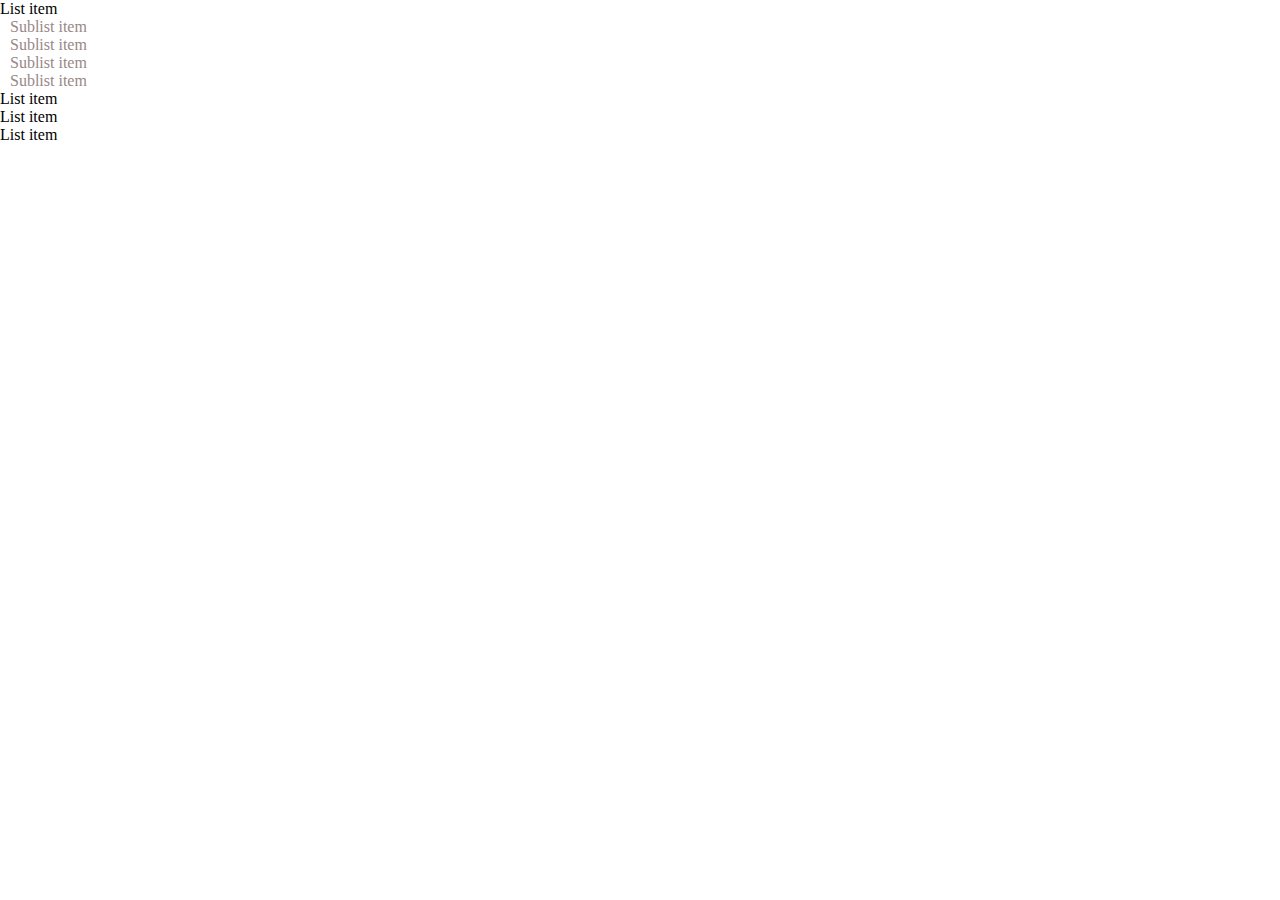
<file: CSSCourse/CSS-Layout/1. Sublists/index.html>
<!DOCTYPE html>

<html lang="en">
    <head>
        <meta charset="utf-8" />
        <link type="text/css" rel="stylesheet" href="styles.css" />
        <title>Sublists</title>
    </head>
    <body>
        <ul>
            <li class="main">
                <a href="#">List item</a>
                <ul class="sublist">
                    <li><a href="#">Sublist item</a></li>
                    <li><a href="#">Sublist item</a></li>
                    <li><a href="#">Sublist item</a></li>
                    <li><a href="#">Sublist item</a></li>
                </ul>
            </li>
            <li class="main">
                <a href="#">List item</a>
                <ul class="sublist">
                    <li><a href="#">Sublist item</a></li>
                    <li><a href="#">Sublist item</a></li>
                    <li><a href="#">Sublist item</a></li>
                    <li><a href="#">Sublist item</a></li>
                </ul>
            </li>
            <li class="main">
                <a href="#">List item</a>
                <ul class="sublist">
                    <li><a href="#">Sublist item</a></li>
                    <li><a href="#">Sublist item</a></li>
                    <li><a href="#">Sublist item</a></li>
                    <li><a href="#">Sublist item</a></li>
                </ul>
            </li>
            <li class="main">
                <a href="#">List item</a>
                <ul class="sublist">
                    <li><a href="#">Sublist item</a></li>
                    <li><a href="#">Sublist item</a></li>
                    <li><a href="#">Sublist item</a></li>
                    <li><a href="#">Sublist item</a></li>
                </ul>
            </li>
        </ul>
    </body>
</html>
</file>
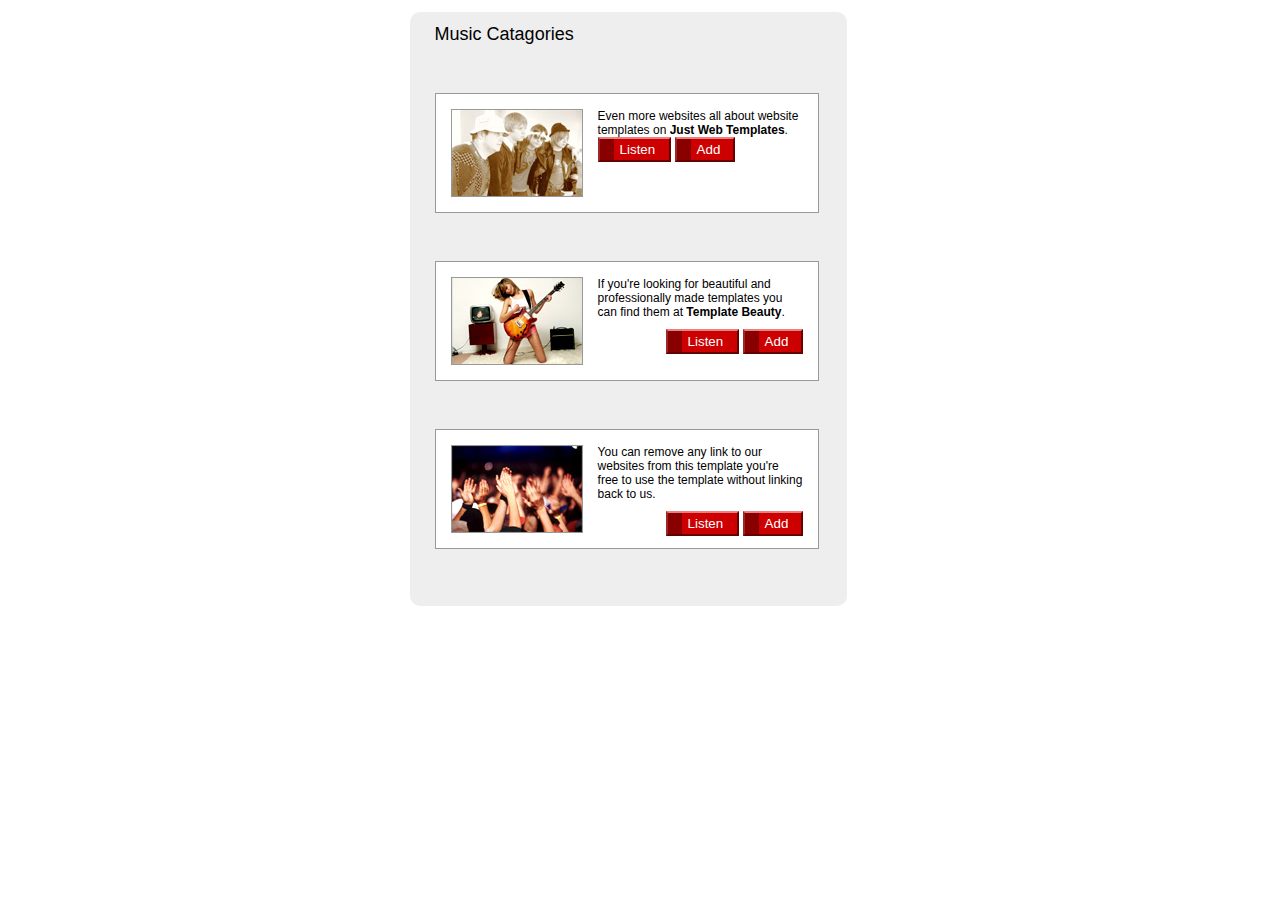
<file: CSSCourse/CSS-Layout/2. MusicCatagories/index.html>
<!DOCTYPE html>
<html lang="en">
    <head>
        <meta charset="utf-8" />
        <title>Music Catagories</title>
        <link type="text/css" rel="stylesheet" href="styles.css" />
    </head>
    <body>
        <section id="main">
            <header>
                <h1>Music Catagories</h1>
            </header>
            <section>
                <img src="image1.jpg" alt="pic 1" />
                <article>
                    <p>
                        Even more websites all about website templates on <a href="#">Just Web Templates</a>.
                    </p>
                    <div id="buttons">
                        <input class="leftButton" type="button" alt="Submit" value="Listen" />
                        <input class="rightButton" type="button" alt="Submit" value="Add" />
                    </div>
                </article>
                <div class="buttons">
                </div>
            </section>
            <section>
                <img src="image2.jpg" alt="pic 2" />
                <article>
                    <p>
                        If you're looking for beautiful and professionally made templates you can find them at  <a href="#">Template Beauty</a>.
                    </p>
                    <div class="buttons">
                        <input class="leftButton" type="button" alt="Submit" value="Listen" />
                        <input class="rightButton" type="button" alt="Submit" value="Add" />
                    </div>
                </article>
            </section>
            <section>
                <img src="image3.jpg" alt="pic 3" />
                <article>
                    <p>
                        You can remove any link to our websites from this template you're free to use the template without linking back to us.
                    </p>
                    <div class="buttons">
                        <input class="leftButton" type="button" alt="Submit" value="Listen" />
                        <input class="rightButton" type="button" alt="Submit" value="Add" />
                    </div>
                </article>
            </section>
        </section>
    </body>
</html>
</file>
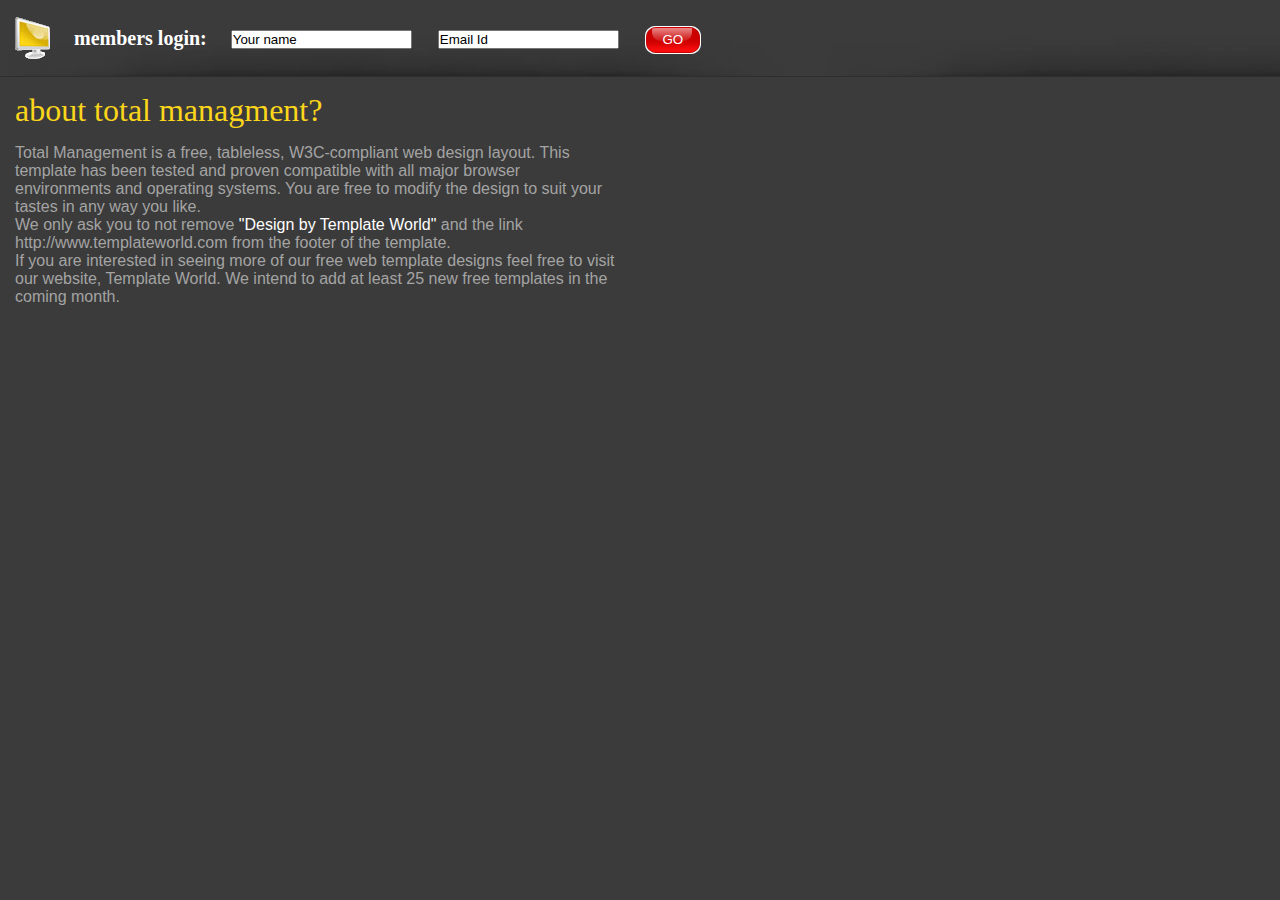
<file: CSSCourse/CSS-Layout/3. TotalManagment/index.html>
<!DOCTYPE html>

<html lang="en">
    <head>
        <meta charset="utf-8" />
        <title>Total Managment</title>
        <link type="text/css" rel="stylesheet" href="styles.css" />
    </head>
    <body>
        <header>
            <div>
                <form method="post">
                <img src="logo.png" alt="Logo" />
                <label>members login:</label>
                <input name="Your name" type="text" id="yourname" placeholder="Your name">
                <input name="emailid" type="text" id="emailid" placeholder="Email Id">
                <input name="" type="submit" id="button" value="GO">
            </form>
            </div>
        </header>
        <section>
            <h1>about total managment?</h1>
            <p>Total Management is a free, tableless, W3C-compliant web design layout. This template has been tested and proven compatible with all major browser environments and operating systems. You are free to modify the design to suit your tastes in any way you like.</p>
            <p>We only ask you to not remove <span>"Design by Template World"</span> and the link http://www.templateworld.com from the footer of the template.</p>
            <p>If you are interested in seeing more of our free web template designs feel free to visit our website, Template World. We intend to add at least 25 new free templates in the coming month.</p>
        </section>
    </body>
</html>
</file>
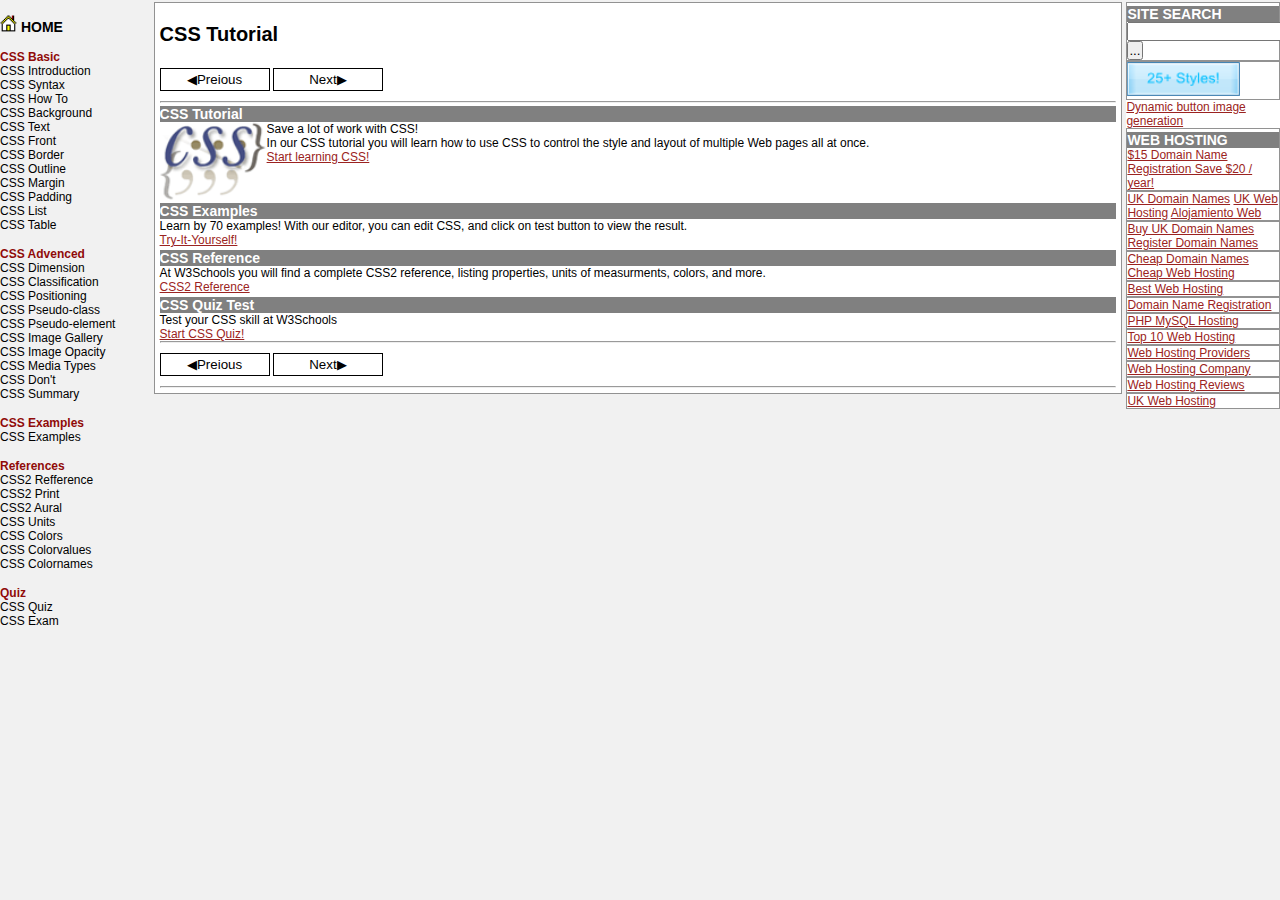
<file: CSSCourse/CSS-Layout/4. CSS-W3Schools/index.html>
<!DOCTYPE html>
<html lang="en">
    <head>
        <meta charset="utf-8" />
        <title>CSS Tutorial</title>
        <link type="text/css" rel="stylesheet" href="styles.css" />
    </head>
    <body>
        <aside id="leftSidebar">
            <h2><a href="#"><img src="home.png" alt="[]" /><span> HOME</span></a></h2>
            <section>
                <h3>CSS Basic</h3>
                <ul>
                    <li><a href="#">CSS Introduction</a></li>
                    <li><a href="#">CSS Syntax</a></li>
                    <li><a href="#">CSS How To</a></li>
                    <li><a href="#">CSS Background</a></li>
                    <li><a href="#">CSS Text</a></li>
                    <li><a href="#">CSS Front</a></li>
                    <li><a href="#">CSS Border</a></li>
                    <li><a href="#">CSS Outline</a></li>
                    <li><a href="#">CSS Margin</a></li>
                    <li><a href="#">CSS Padding</a></li>
                    <li><a href="#">CSS List</a></li>
                    <li><a href="#">CSS Table</a></li>
                </ul>
            </section>
            <section>
                <h3>CSS Advenced</h3>
                <ul>
                    <li><a href="#">CSS Dimension</a></li>
                    <li><a href="#">CSS Classification</a></li>
                    <li><a href="#">CSS Positioning</a></li>
                    <li><a href="#">CSS Pseudo-class</a></li>
                    <li><a href="#">CSS Pseudo-element</a></li>
                    <li><a href="#">CSS Image Gallery</a></li>
                    <li><a href="#">CSS Image Opacity</a></li>
                    <li><a href="#">CSS Media Types</a></li>
                    <li><a href="#">CSS Don't</a></li>
                    <li><a href="#">CSS Summary</a></li>
                </ul>
            </section>
            <section>
                <h3>CSS Examples</h3>
                <ul>
                    <li><a href="#">CSS Examples</a></li>
                </ul>
            </section>
            <section>
                <h3>References</h3>
                <ul>
                    <li><a href="#">CSS2 Refference</a></li>
                    <li><a href="#">CSS2 Print</a></li>
                    <li><a href="#">CSS2 Aural</a></li>
                    <li><a href="#">CSS Units</a></li>
                    <li><a href="#">CSS Colors</a></li>
                    <li><a href="#">CSS Colorvalues</a></li>
                    <li><a href="#">CSS Colornames</a></li>
                </ul>
            </section>
            <section>
                <h3>Quiz</h3>
                <ul>
                    <li><a href="#">CSS Quiz</a></li>
                    <li><a href="#">CSS Exam</a></li>
                </ul>
            </section>
        </aside>
        <section id="mainSection">
            <header>
                <h1>CSS Tutorial</h1>
                <button><span class="back">&#9664;</span><span class="buttonCaption">Preious</span></button>
                <button><span class="buttonCaption">Next</span><span class="next">&#9654;</span></button>
            </header>
            <hr />
            <section id="firstArticle">
                <h2>CSS Tutorial</h2>
                <img class="inline" src="css.png" alt="CSS" />
                <article class="inline">
                    <p>Save a lot of work with CSS!</p>
                    <p>In our CSS tutorial you will learn how to use CSS to control the style and layout of multiple Web pages all at once.</p>
                    <a href="#">Start learning CSS!</a>
                </article>
                <div id="clear"></div>
            </section>
            <section>
                <h2>CSS Examples</h2>
                <article>
                    <p>Learn by 70 examples! With our editor, you can edit CSS, and click on test button to view the result.</p>
                    <a href="#">Try-It-Yourself!</a>
                </article>
            </section>
            <section>
                <h2>CSS Reference</h2>
                <article>
                    <p>At W3Schools you will find a complete CSS2 reference, listing properties, units of measurments, colors, and more.</p>
                    <a href="#">CSS2 Reference</a>
                </article>
            </section>
            <section>
                <h2>CSS Quiz Test</h2>
                <article>
                    <p>Test your CSS skill at W3Schools</p>
                    <a href="#">Start CSS Quiz!</a>
                </article>
            </section>
            <hr />
            <button><span class="back">&#9664;</span><span class="buttonCaption">Preious</span></button>
            <button><span class="buttonCaption">Next</span><span class="next">&#9654;</span></button>
            <hr />
        </section>
        <aside id="rightSidebar">
            <section>
                <section>
                    <h2>SITE SEARCH</h2>
                    <input type="text" /><input type="button" value="..." />
                </section>
                <section>
                    <a href="#"><img src="styles.png" alt="25+ Styles!" /></a>
                </section>
                <a href="#">Dynamic button image generation</a>
            </section>
            <section>
                <section>
                    <h2>WEB HOSTING</h2>
                    <a href="#">$15 Domain Name Registration Save $20 / year!</a>
                </section>
                <section>
                    <a href="#">UK Domain Names</a>
                    <a href="#">UK Web Hosting</a>
                    <a href="#">Alojamiento Web</a>
                </section>
                <section>
                    <a href="#">Buy UK Domain Names</a>
                    <a href="#">Register Domain Names</a>
                </section>
                <section>
                    <a href="#">Cheap Domain Names</a>
                    <a href="#">Cheap Web Hosting</a>
                </section>
                <section>
                    <a href="#">Best Web Hosting</a>
                </section>
                <section>
                    <a href="#">Domain Name Registration</a>
                </section>
                <section>
                    <a href="#">PHP MySQL Hosting</a>
                </section>
                <section>
                    <a href="#">Top 10 Web Hosting</a>
                </section>
                <section>
                    <a href="#">Web Hosting Providers</a>
                </section>
                <section>
                    <a href="#">Web Hosting Company</a>
                </section>
                <section>
                    <a href="#">Web Hosting Reviews</a>
                </section>
                <section>
                    <a href="#">UK Web Hosting</a>
                </section>
            </section>
        </aside>
    </body>
</html>
</file>
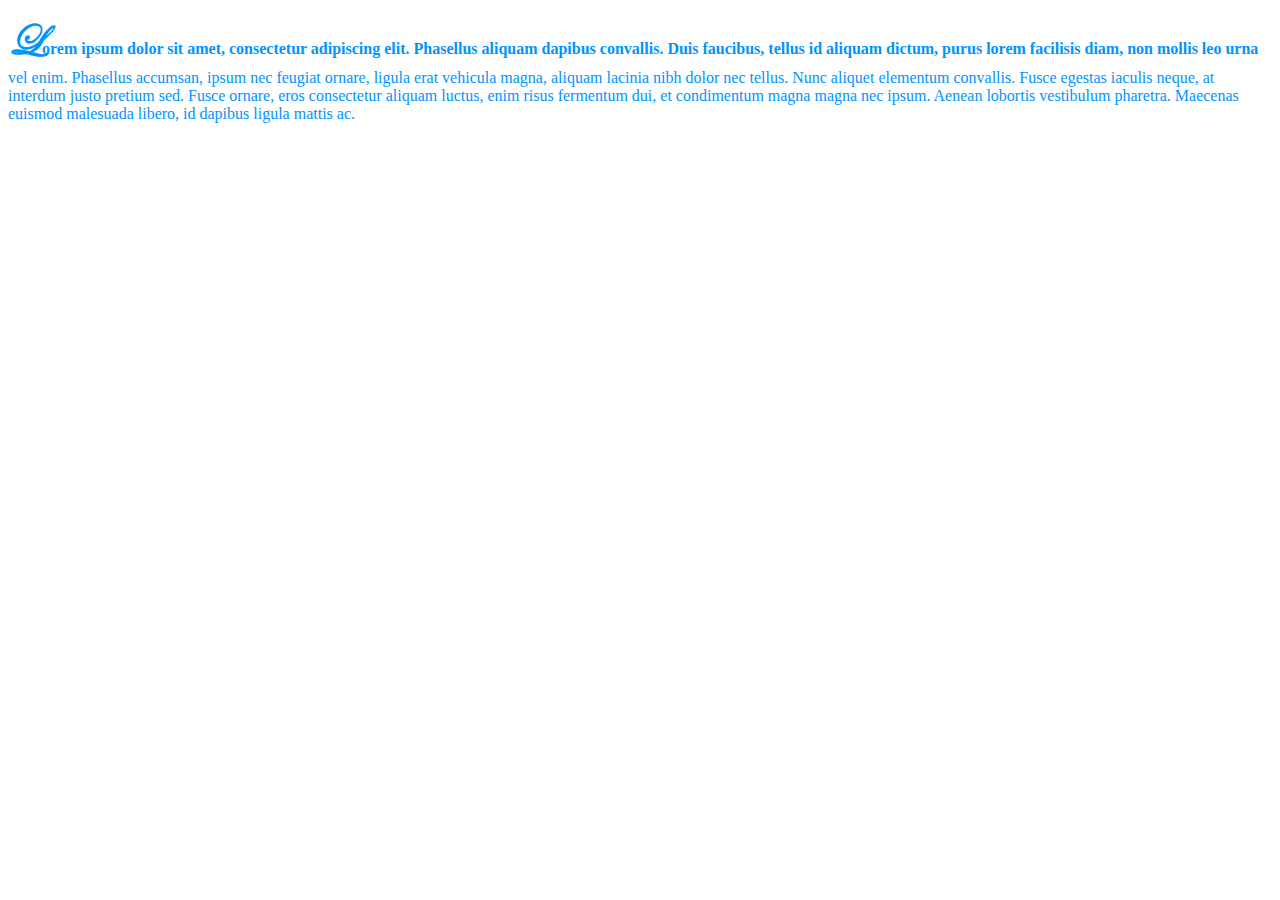
<file: CSSCourse/CSS-Presentation/1. LoremIpsum/index.html>
<!DOCTYPE html>

<html lang="en">
    <head>
        <meta charset="utf-8" />
        <link type="text/css" rel="stylesheet" href="styles.css" />
        <title>Lorem Ipsum</title>
    </head>
    <body>
        <p>
            Lorem ipsum dolor sit amet, consectetur adipiscing elit. Phasellus aliquam dapibus convallis. Duis faucibus, tellus id aliquam dictum, purus lorem facilisis diam, non mollis leo urna vel enim. Phasellus accumsan, ipsum nec feugiat ornare, ligula erat vehicula magna, aliquam lacinia nibh dolor nec tellus. Nunc aliquet elementum convallis. Fusce egestas iaculis neque, at interdum justo pretium sed. Fusce ornare, eros consectetur aliquam luctus, enim risus fermentum dui, et condimentum magna magna nec ipsum. Aenean lobortis vestibulum pharetra. Maecenas euismod malesuada libero, id dapibus ligula mattis ac.
        </p>
    </body>
</html>
</file>
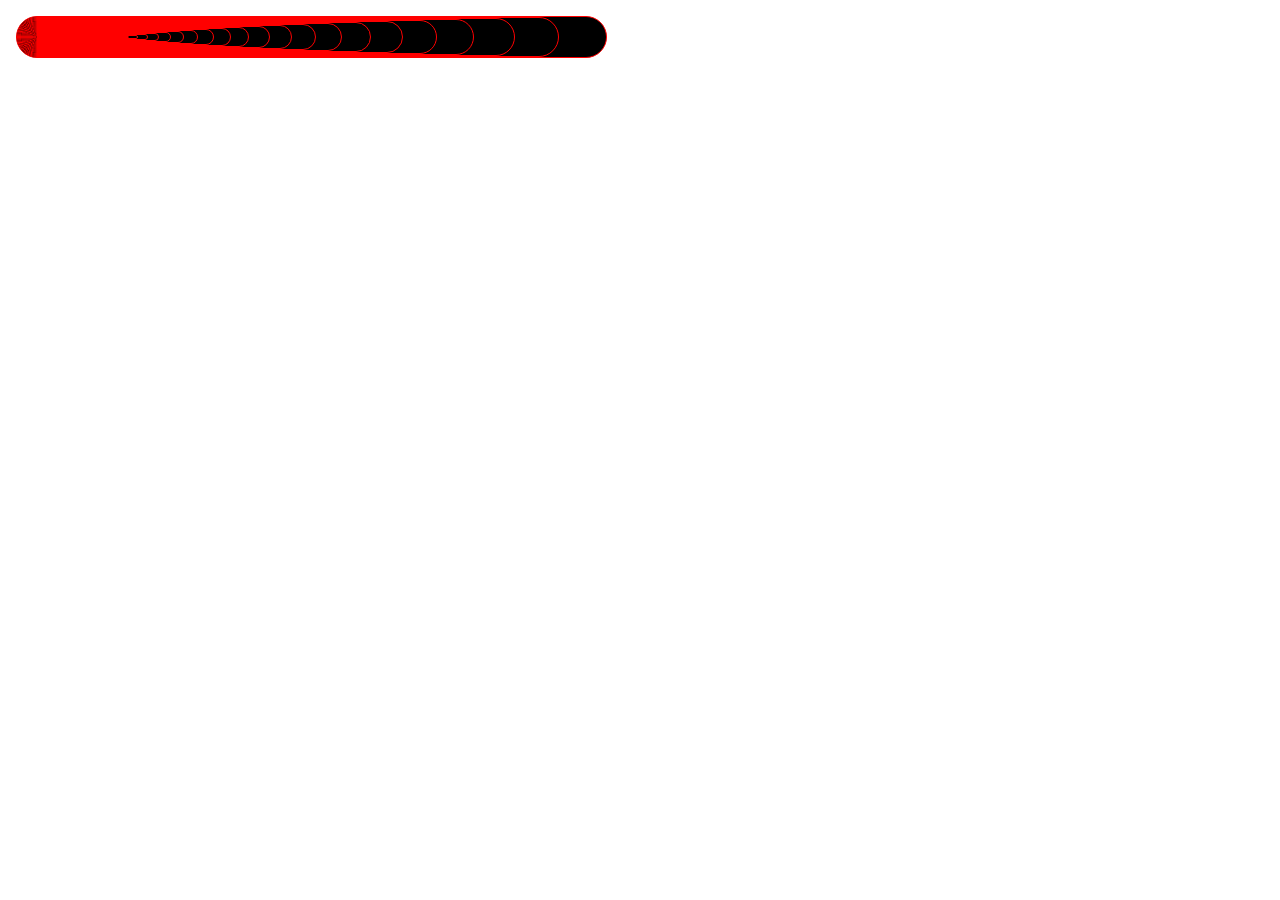
<file: CSSCourse/CSS-Presentation/3. NestedDivs/index.html>
<!DOCTYPE html>

<html lang="en">
    <head>
        <meta charset="utf-8" />
        <link href="styles.css" rel="stylesheet" type="text/css"/>
        <title></title>
    </head>
    <body>
        <div class="visible">
            <div class="visible">
                <div class="visible">
                    <div class="visible">
                        <div class="visible">
                            <div class="visible">
                                <div class="visible">
                                    <div class="visible">
                                        <div class="visible">
                                            <div class="visible">
                                                <div class="visible">
                                                    <div class="visible">
                                                        <div class="visible">
                                                            <div class="visible">
                                                                <div class="visible">
                                                                    <div class="visible">
                                                                        <div class="visible">
                                                                            <div class="visible">
                                                                                <div class="visible">
                                                                                    <div class="visible">
                                                                                        <div class="visible">
                                                                                            <div>
                                                                                                <div>
                                                                                                    <div>
                                                                                                        <div>
                                                                                                            <div>
                                                                                                                <div>
                                                                                                                    <div>
                                                                                                                        <div>
                                                                                                                            <div>
                                                                                                                                <div>
                                                                                                                                    <div>
                                                                                                                                        <div>
                                                                                                                                            <div>
                                                                                                                                                <div>
                                                                                                                                                    <div>
                                                                                                                                                        <div>
                                                                                                                                                            <div>
                                                                                                                                                                <div>
                                                                                                                                                                    <div>
                                                                                                                                                                        <div>
                                                                                                                                                                            <div>
                                                                                                                                                                                <div>
                                                                                                                                                                                    <div>
                                                                                                                                                                                        <div>
                                                                                                                                                                                            <div>
                                                                                                                                                                                                <div>
                                                                                                                                                                                                    <div>
                                                                                                                                                                                                        <div>
                                                                                                                                                                                                            <div>
                                                                                                                                                                                                                <div>
                                                                                                                                                                                                                    <div>
                                                                                                                                                                                                                        <div>
                                                                                                                                                                                                                            <div>
                                                                                                                                                                                                                                <div>
                                                                                                                                                                                                                                    <div>
                                                                                                                                                                                                                                        <div>
                                                                                                                                                                                                                                            <div>
                                                                                                                                                                                                                                                <div>
                                                                                                                                                                                                                                                    <div></div>
                                                                                                                                                                                                                                                </div>
                                                                                                                                                                                                                                            </div>
                                                                                                                                                                                                                                        </div>
                                                                                                                                                                                                                                    </div>
                                                                                                                                                                                                                                </div>
                                                                                                                                                                                                                            </div>
                                                                                                                                                                                                                        </div>
                                                                                                                                                                                                                    </div>
                                                                                                                                                                                                                </div>
                                                                                                                                                                                                            </div>
                                                                                                                                                                                                        </div>
                                                                                                                                                                                                    </div>
                                                                                                                                                                                                </div>
                                                                                                                                                                                            </div>
                                                                                                                                                                                        </div>
                                                                                                                                                                                    </div>
                                                                                                                                                                                </div>
                                                                                                                                                                            </div>
                                                                                                                                                                        </div>
                                                                                                                                                                    </div>
                                                                                                                                                                </div>
                                                                                                                                                            </div>
                                                                                                                                                        </div>
                                                                                                                                                    </div>
                                                                                                                                                </div>
                                                                                                                                            </div>
                                                                                                                                        </div>
                                                                                                                                    </div>
                                                                                                                                </div>
                                                                                                                            </div>
                                                                                                                        </div>
                                                                                                                    </div>
                                                                                                                </div>
                                                                                                            </div>
                                                                                                        </div>
                                                                                                    </div>
                                                                                                </div>
                                                                                            </div>
                                                                                        </div>
                                                                                    </div>
                                                                                </div>
                                                                            </div>
                                                                        </div>
                                                                    </div>
                                                                </div>
                                                            </div>
                                                        </div>
                                                    </div>
                                                </div>
                                            </div>
                                        </div>
                                    </div>
                                </div>
                            </div>
                        </div>
                    </div>
                </div>
            </div>
        </div>
    </body>
</html>
</file>
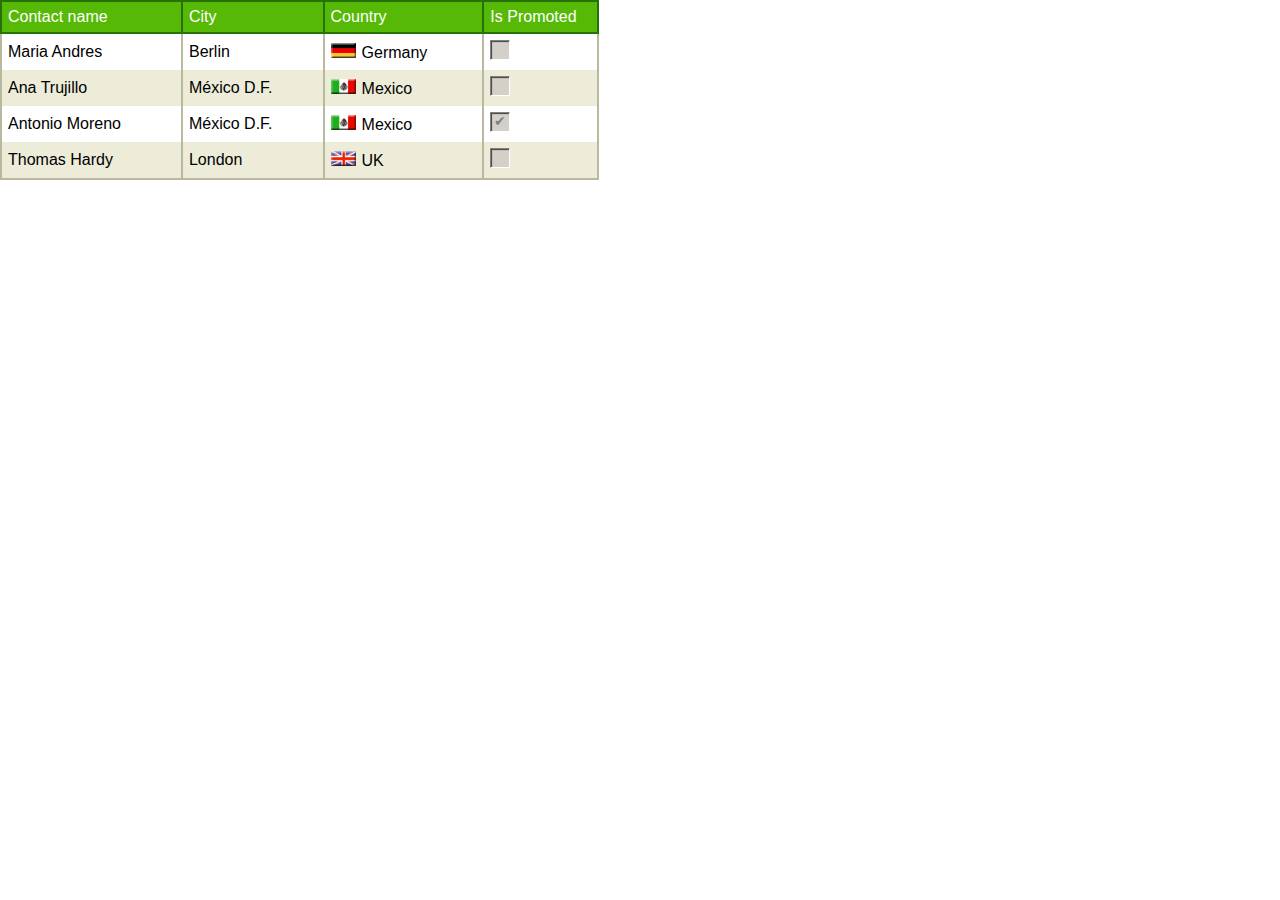
<file: CSSCourse/CSS-Selectors/Countries/index.html>
<!DOCTYPE html>

<html lang="en">
    <head>
        <meta charset="utf-8" />
        <title>Country flags</title>
        <link type="text/css" rel="stylesheet" href="styles.css" />
    </head>
    <body>
        <table>
            <thead>
                <tr>
                    <th class="contactName">Contact name</th>
                    <th class="city">City</th>
                    <th class="country">Country</th>
                    <th class="isPromoted">Is Promoted</th>
                </tr>
            </thead>
            <tbody>
                <tr>
                    <td class="contactName">Maria Andres</td>
                    <td class="city">Berlin</td>
                    <td class="country"><img src="gb.png" alt="Germany" /><span class="countryName">Germany</span></td>
                    <td class="isPromoted">
                        <input type="checkbox" id="checkbox1"/>
                        <label for="checkbox1"></label>
                    </td>
                </tr>
                <tr>
                    <td class="contactName" >Ana Trujillo</td>
                    <td class="city">M&#233;xico D.F.</td>
                    <td class="country"><img src="mx.png" alt="Mexico" /><span class="countryName">Mexico</span</td>
                    <td class="isPromoted">
                        <input type="checkbox" id="checkbox2"/>
                        <label for="checkbox2"></label>
                    </td>
                </tr>
                <tr>
                    <td class="contactName">Antonio Moreno</td>
                    <td class="city">M&#233;xico D.F.</td>
                    <td class="country"><img src="mx.png" alt="Mexico" /><span class="countryName">Mexico</span></td>
                    <td class="isPromoted">
                        <input type="checkbox" id="checkbox3" checked />
                        <label for="checkbox3"></label>
                    </td>
                </tr>
                <tr>
                    <td class="contactName">Thomas Hardy</td>
                    <td class="city">London</td>
                    <td class="country"><img src="uk.png" alt="United Kingdom" /><span class="countryName">UK</span></td>
                    <td class="isPromoted">
                        <input type="checkbox" id="checkbox4"/>
                        <label for="checkbox4"></label>
                    </td>
                </tr>
            </tbody>
        </table>        
    </body>
</html>
</file>
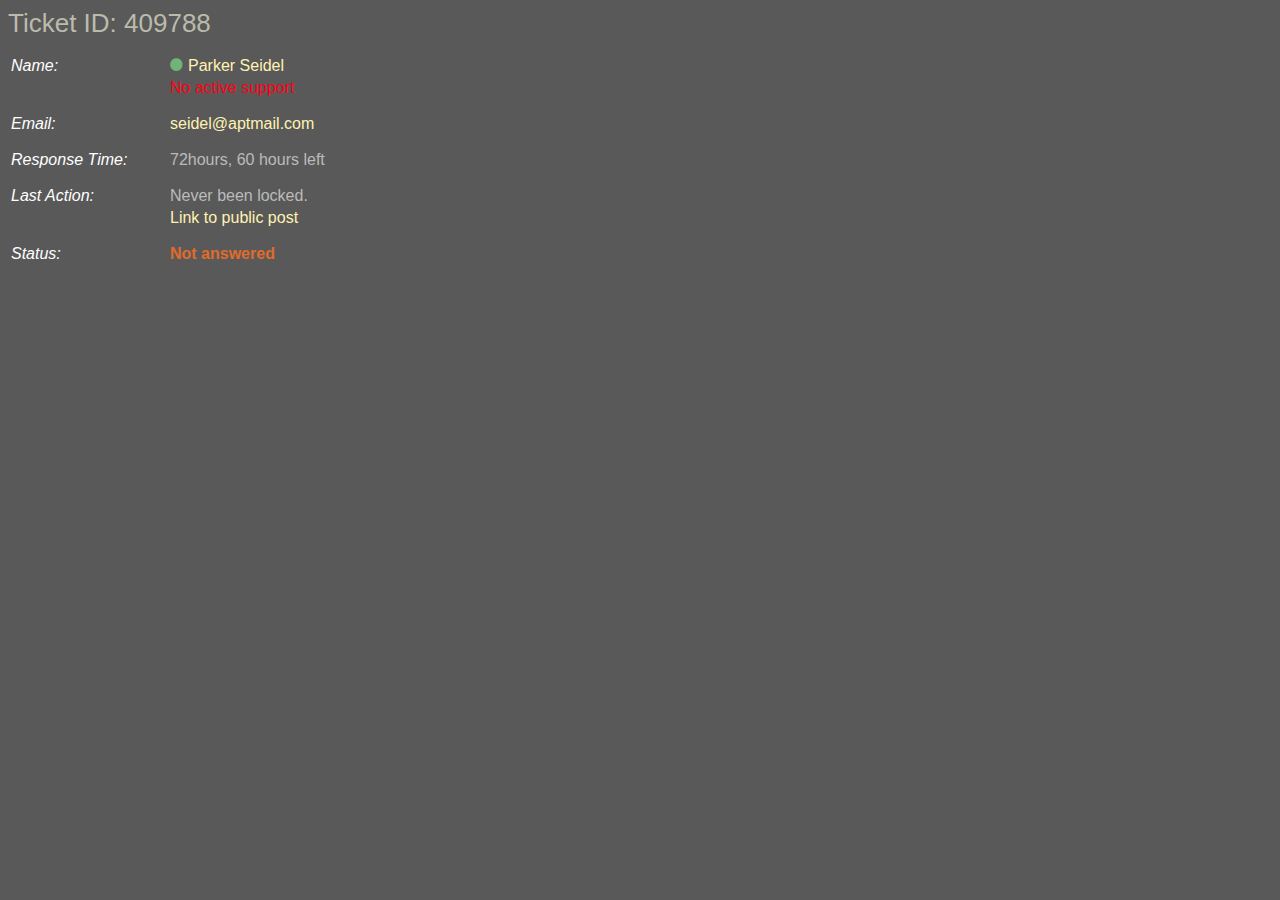
<file: CSSCourse/CSS-Selectors/Ticket/index.html>
<!DOCTYPE html>
<html>
    <head>
        <meta charset="utf-8" />
        <title>Ticket</title>      
        <link type="text/css" rel="stylesheet" href="style.css" />
    </head>
    <body>
        <h1>Ticket ID: 409788</h1>
        <table>
            <tbody>
                <tr>
                    <td class="info">Name:</td>
                    <td class="data"><img src="disc.png" alt="o" id="disc"><span id="name">Parker Seidel</span></td>
                </tr>
                <tr class="nextData">
                    <td colspan="2" id="support" class="dataRight">No active support</td>
                </tr>
                <tr class="nextData">
                    <td class="info">Email:</td>
                    <td class="data"><a href="mailto:seidel@aptmail.com" id="email">seidel@aptmail.com</a></td>
                </tr>
                <tr class="nextData">
                    <td class="info">Response Time:</td>
                    <td id="responseTime" class="data">72hours, 60 hours left</td>
                </tr>
                <tr>
                    <td class="info">Last Action:</td>
                    <td id="lastAction" class="dat  a">Never been locked.</td>
                </tr>
                <tr class="nextData">
                    <td colspan="2" class="dataRight">
                        <a href="#">Link to public post</a>
                    </td>
                </tr>
                <tr>
                    <td class="info">Status:</td>
                    <td id="status" class="data">Not answered</td>
                </tr>
            </tbody>
        </table>
    </body>
</html>
</file>
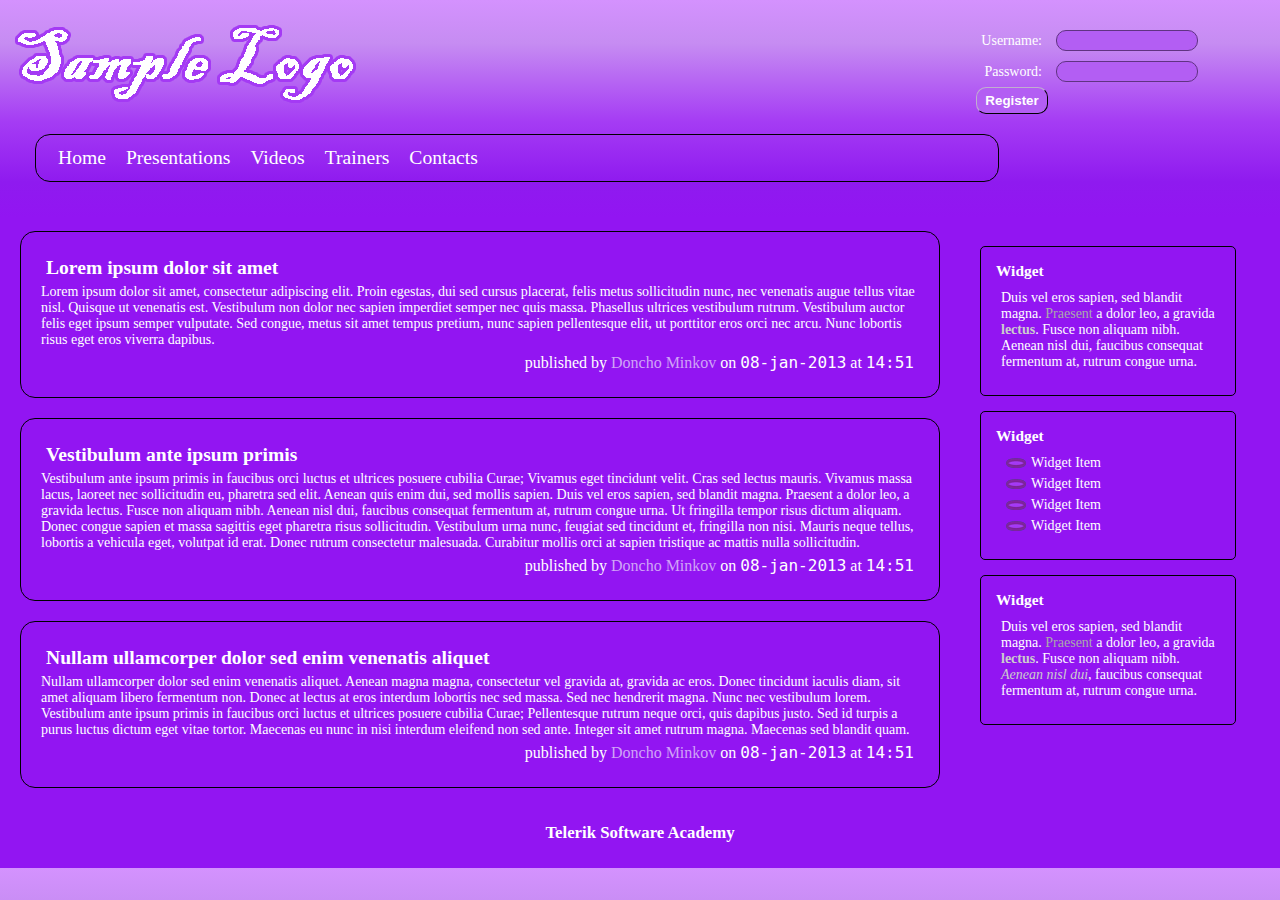
<file: CSSCourse/LESS/1. Homework/index.html>
﻿<!DOCTYPE html>
<html xmlns="http://www.w3.org/1999/xhtml">
<head>
    <title>CSS Styling </title>
    <link rel="stylesheet/less" type="text/css" href="styles.less"/>
    <script src="less-1.3.3.min.js"></script>
</head>
<body>
    <header>
        <div id="header-container">
            <div id="logo-container">
                <h1>
                    <a href="#">
                        <img src="images/Sample%20Logo.png" />
                    </a>
                </h1>
            </div>
            <div id="reg-form-container">
                <form>
                    <div>
                        <label for="tb-username">Username: </label>
                        <input type="text" id="tb-username" name="tb-username"/><br />
                        <label for="tb-password">Password: </label>
                        <input type="password" id="tb-password" name="tb-password"/>
                    </div>
                    <button id="btn-register">Register</button>
                </form>
            </div>
        </div>
        <nav>
            <ul id="main-nav-list"  class="nav-list">
                <li>
                    <a href="#">Home</a>
                </li>
                <li>
                    <a href="#">Presentations</a>
                    <ul class="nav-list sub-nav-list">
                        <li class="selected">
                            <a href="#">Intro CSS Styling Course</a>
                        </li>
                        <li>
                            <a href="#">CSS Overview</a>
                        </li>
                        <li>
                            <a href="#">CSS Presentation</a>
                        </li>
                        <li>
                            <a href="#">CSS Display</a>
                        </li>
                        <li>
                            <a href="#">CSS Layout</a>
                        </li>
                        <li>
                            <a href="#">SASS</a>
                        </li>
                        <li>
                            <a href="#">LESS</a>
                        </li>
                    </ul>
                </li>
                <li>
                    <a href="#">Videos</a>
                </li>
                <li>
                    <a href="#">Trainers</a>
                </li>
                <li>
                    <a href="#">Contacts</a>
                </li>
            </ul>
        </nav>
    </header>
    <section>
        <article>
            <header>
                <h1>Lorem ipsum dolor sit amet</h1>
            </header>
            <p>Lorem ipsum dolor sit amet, consectetur adipiscing elit. Proin egestas, dui sed cursus placerat, felis metus sollicitudin nunc, nec venenatis augue tellus vitae nisl. Quisque ut venenatis est. Vestibulum non dolor nec sapien imperdiet semper nec quis massa. Phasellus ultrices vestibulum rutrum. Vestibulum auctor felis eget ipsum semper vulputate. Sed congue, metus sit amet tempus pretium, nunc sapien pellentesque elit, ut porttitor eros orci nec arcu. Nunc lobortis risus eget eros viverra dapibus.</p>
            <footer>
                <p>
                    published by
                    <a href="#">Doncho Minkov</a> on
                    <time>08-jan-2013</time> at
                    <time>14:51</time>
                </p>
            </footer>
        </article>
        <article>
            <header>
                <h1>Vestibulum ante ipsum primis</h1>
            </header>
            <p>Vestibulum ante ipsum primis in faucibus orci luctus et ultrices posuere cubilia Curae; Vivamus eget tincidunt velit. Cras sed lectus mauris. Vivamus massa lacus, laoreet nec sollicitudin eu, pharetra sed elit. Aenean quis enim dui, sed mollis sapien. Duis vel eros sapien, sed blandit magna. Praesent a dolor leo, a gravida lectus. Fusce non aliquam nibh. Aenean nisl dui, faucibus consequat fermentum at, rutrum congue urna. Ut fringilla tempor risus dictum aliquam. Donec congue sapien et massa sagittis eget pharetra risus sollicitudin. Vestibulum urna nunc, feugiat sed tincidunt et, fringilla non nisi. Mauris neque tellus, lobortis a vehicula eget, volutpat id erat. Donec rutrum consectetur malesuada. Curabitur mollis orci at sapien tristique ac mattis nulla sollicitudin.</p>
            <footer>
                <p>
                    published by
                    <a href="#">Doncho Minkov</a> on
                    <time>08-jan-2013</time> at
                    <time>14:51</time>
                </p>
            </footer>
        </article>
        <article>
            <header>
                <h1>Nullam ullamcorper dolor sed enim venenatis aliquet</h1>
            </header>
            <p>Nullam ullamcorper dolor sed enim venenatis aliquet. Aenean magna magna, consectetur vel gravida at, gravida ac eros. Donec tincidunt iaculis diam, sit amet aliquam libero fermentum non. Donec at lectus at eros interdum lobortis nec sed massa. Sed nec hendrerit magna. Nunc nec vestibulum lorem. Vestibulum ante ipsum primis in faucibus orci luctus et ultrices posuere cubilia Curae; Pellentesque rutrum neque orci, quis dapibus justo. Sed id turpis a purus luctus dictum eget vitae tortor. Maecenas eu nunc in nisi interdum eleifend non sed ante. Integer sit amet rutrum magna. Maecenas sed blandit quam.	</p>
            <footer>
                <p>
                    published by
                    <a href="#">Doncho Minkov</a> on
                    <time>08-jan-2013</time> at
                    <time>14:51</time>
                </p>
            </footer>
        </article>
    </section>
    <aside>
        <ul>
            <li>
                <h2>Widget</h2>
                <p>
                    Duis vel eros sapien, sed blandit magna.
                    <a href="#">Praesent</a> a dolor leo, a gravida <strong>lectus</strong>. Fusce non aliquam nibh. Aenean nisl dui, faucibus consequat fermentum at, rutrum congue urna.
                </p>
            </li>
            <li>
                <h2>Widget</h2>
                <ul>
                    <li>
                        Widget Item
                    </li>
                    <li>
                        Widget Item
                    </li>
                    <li>
                        Widget Item
                    </li>
                    <li>
                        Widget Item
                    </li>
                </ul>
            </li>
            <li>
                <h2>Widget</h2>
                <p>
                    Duis vel eros sapien, sed blandit magna.
                    <a href="#">Praesent</a> a dolor leo, a gravida <strong>lectus</strong>. Fusce non aliquam nibh. <em>Aenean nisl dui</em>, faucibus consequat fermentum at, rutrum congue urna.
                </p>
            </li>
        </ul>
    </aside>
    <footer>
        <p>
            Telerik Software Academy
        </p>
    </footer>
</body>
</html>
</file>
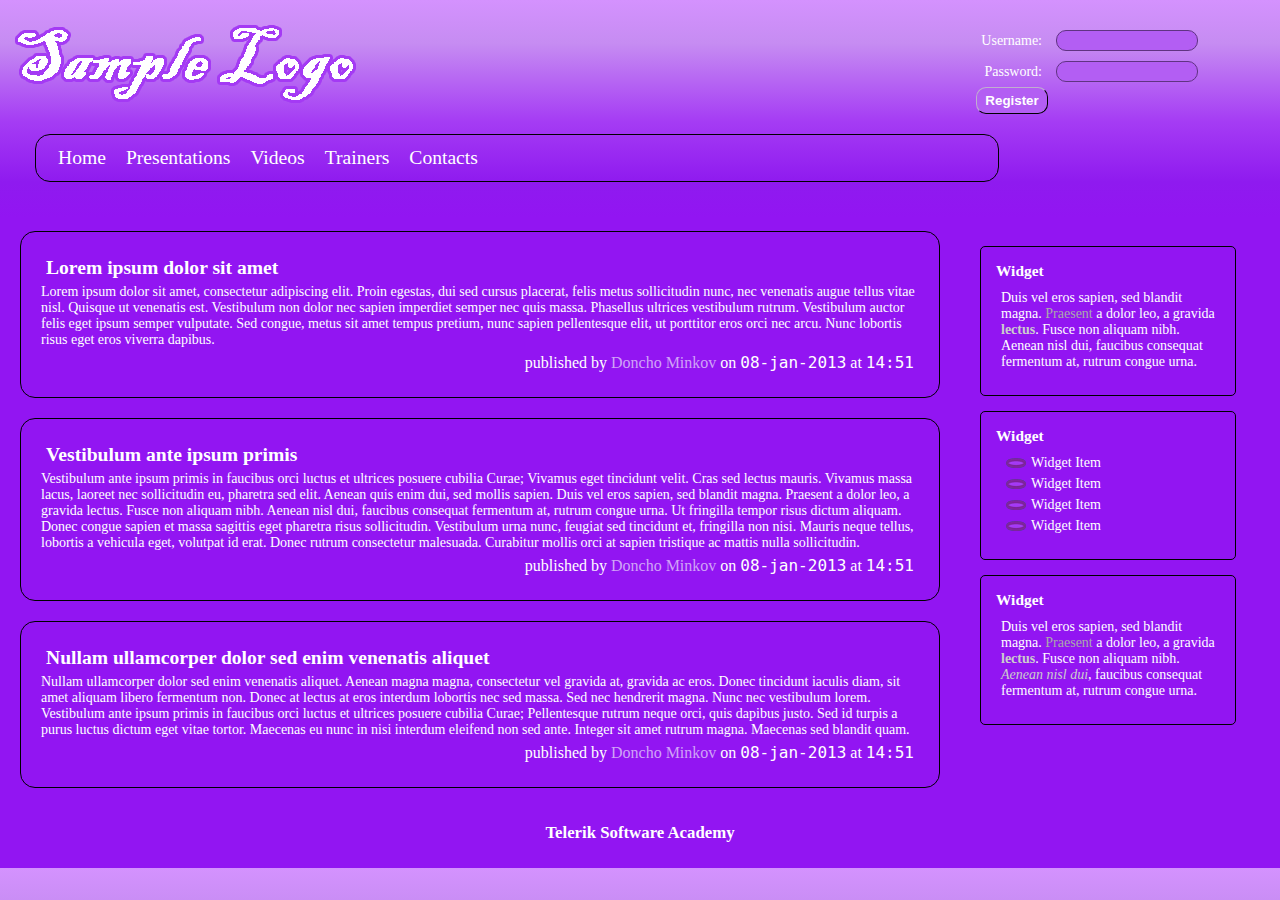
<file: CSSCourse/SASS/1. Homework/index.html>
﻿<!DOCTYPE html>
<html xmlns="http://www.w3.org/1999/xhtml">
<head>
    <title>CSS Styling </title>
    <link type="text/css" rel="stylesheet" href="styles.css" />
</head>
<body>
    <header>
        <div id="header-container">
            <div id="logo-container">
                <h1>
                    <a href="#">
                        <img src="images/Sample%20Logo.png" />
                    </a>
                </h1>
            </div>
            <div id="reg-form-container">
                <form>
                    <div>
                        <label for="tb-username">Username: </label>
                        <input type="text" id="tb-username" name="tb-username"/><br />
                        <label for="tb-password">Password: </label>
                        <input type="password" id="tb-password" name="tb-password"/>
                    </div>
                    <button id="btn-register">Register</button>
                </form>
            </div>
        </div>
        <nav>
            <ul id="main-nav-list"  class="nav-list">
                <li>
                    <a href="#">Home</a>
                </li>
                <li>
                    <a href="#">Presentations</a>
                    <ul class="nav-list sub-nav-list">
                        <li class="selected">
                            <a href="#">Intro CSS Styling Course</a>
                        </li>
                        <li>
                            <a href="#">CSS Overview</a>
                        </li>
                        <li>
                            <a href="#">CSS Presentation</a>
                        </li>
                        <li>
                            <a href="#">CSS Display</a>
                        </li>
                        <li>
                            <a href="#">CSS Layout</a>
                        </li>
                        <li>
                            <a href="#">SASS</a>
                        </li>
                        <li>
                            <a href="#">LESS</a>
                        </li>
                    </ul>
                </li>
                <li>
                    <a href="#">Videos</a>
                </li>
                <li>
                    <a href="#">Trainers</a>
                </li>
                <li>
                    <a href="#">Contacts</a>
                </li>
            </ul>
        </nav>
    </header>
    <section>
        <article>
            <header>
                <h1>Lorem ipsum dolor sit amet</h1>
            </header>
            <p>Lorem ipsum dolor sit amet, consectetur adipiscing elit. Proin egestas, dui sed cursus placerat, felis metus sollicitudin nunc, nec venenatis augue tellus vitae nisl. Quisque ut venenatis est. Vestibulum non dolor nec sapien imperdiet semper nec quis massa. Phasellus ultrices vestibulum rutrum. Vestibulum auctor felis eget ipsum semper vulputate. Sed congue, metus sit amet tempus pretium, nunc sapien pellentesque elit, ut porttitor eros orci nec arcu. Nunc lobortis risus eget eros viverra dapibus.</p>
            <footer>
                <p>
                    published by
                    <a href="#">Doncho Minkov</a> on
                    <time>08-jan-2013</time> at
                    <time>14:51</time>
                </p>
            </footer>
        </article>
        <article>
            <header>
                <h1>Vestibulum ante ipsum primis</h1>
            </header>
            <p>Vestibulum ante ipsum primis in faucibus orci luctus et ultrices posuere cubilia Curae; Vivamus eget tincidunt velit. Cras sed lectus mauris. Vivamus massa lacus, laoreet nec sollicitudin eu, pharetra sed elit. Aenean quis enim dui, sed mollis sapien. Duis vel eros sapien, sed blandit magna. Praesent a dolor leo, a gravida lectus. Fusce non aliquam nibh. Aenean nisl dui, faucibus consequat fermentum at, rutrum congue urna. Ut fringilla tempor risus dictum aliquam. Donec congue sapien et massa sagittis eget pharetra risus sollicitudin. Vestibulum urna nunc, feugiat sed tincidunt et, fringilla non nisi. Mauris neque tellus, lobortis a vehicula eget, volutpat id erat. Donec rutrum consectetur malesuada. Curabitur mollis orci at sapien tristique ac mattis nulla sollicitudin.</p>
            <footer>
                <p>
                    published by
                    <a href="#">Doncho Minkov</a> on
                    <time>08-jan-2013</time> at
                    <time>14:51</time>
                </p>
            </footer>
        </article>
        <article>
            <header>
                <h1>Nullam ullamcorper dolor sed enim venenatis aliquet</h1>
            </header>
            <p>Nullam ullamcorper dolor sed enim venenatis aliquet. Aenean magna magna, consectetur vel gravida at, gravida ac eros. Donec tincidunt iaculis diam, sit amet aliquam libero fermentum non. Donec at lectus at eros interdum lobortis nec sed massa. Sed nec hendrerit magna. Nunc nec vestibulum lorem. Vestibulum ante ipsum primis in faucibus orci luctus et ultrices posuere cubilia Curae; Pellentesque rutrum neque orci, quis dapibus justo. Sed id turpis a purus luctus dictum eget vitae tortor. Maecenas eu nunc in nisi interdum eleifend non sed ante. Integer sit amet rutrum magna. Maecenas sed blandit quam.	</p>
            <footer>
                <p>
                    published by
                    <a href="#">Doncho Minkov</a> on
                    <time>08-jan-2013</time> at
                    <time>14:51</time>
                </p>
            </footer>
        </article>
    </section>

    <aside>
        <ul>
            <li>
                <h2>Widget</h2>
                <p>
                    Duis vel eros sapien, sed blandit magna.
                    <a href="#">Praesent</a> a dolor leo, a gravida <strong>lectus</strong>. Fusce non aliquam nibh. Aenean nisl dui, faucibus consequat fermentum at, rutrum congue urna.
                </p>
            </li>
            <li>
                <h2>Widget</h2>
                <ul>
                    <li>
                        Widget Item
                    </li>
                    <li>
                        Widget Item
                    </li>
                    <li>
                        Widget Item
                    </li>
                    <li>
                        Widget Item
                    </li>
                </ul>
            </li>
            <li>
                <h2>Widget</h2>
                <p>
                    Duis vel eros sapien, sed blandit magna.
                    <a href="#">Praesent</a> a dolor leo, a gravida <strong>lectus</strong>. Fusce non aliquam nibh. <em>Aenean nisl dui</em>, faucibus consequat fermentum at, rutrum congue urna.
                </p>
            </li>
        </ul>
    </aside>
    <footer>
        <p>
            Telerik Software Academy
        </p>
    </footer>
</body>
</html>
</file>
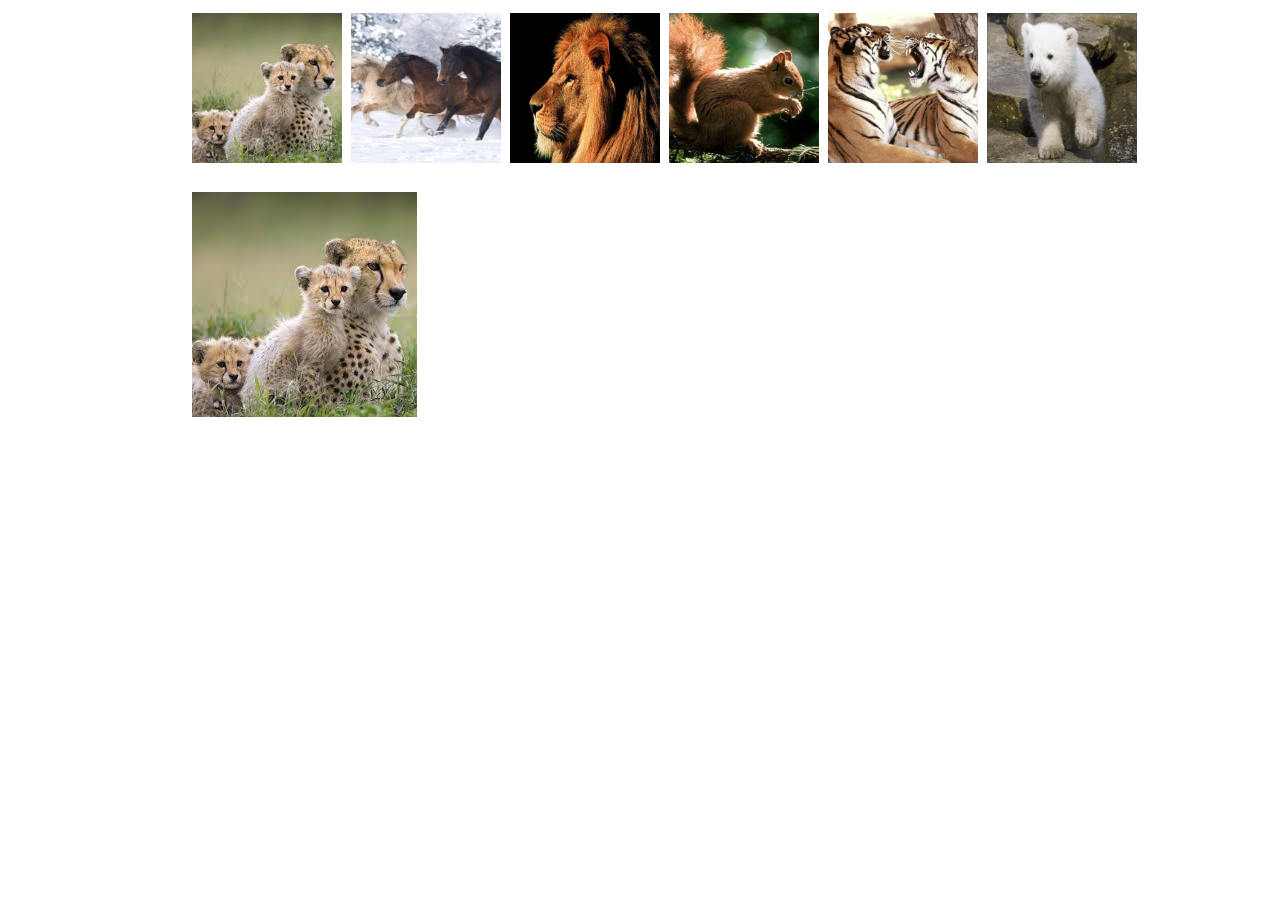
<file: CSSCourse/SASS/2. WebGallery/index.html>
﻿<!DOCTYPE html>
<html xmlns="http://www.w3.org/1999/xhtml">
<head>
    <title>Web Gallery</title>
    <link href="styles.css" rel="stylesheet" />
</head>
<body>
    <ul id="thumbnail">
        <li>
            <label for="firstImg"><img src="imgs/img1.jpg"></label>
        </li>
        <li>
            <label for="secondImg"><img src="imgs/img2.jpg"></label>
        </li>
        <li>
            <label for="thirdImg"><img src="imgs/img3.jpg"></label>
        </li>
        <li>
            <label for="fourthImg"><img src="imgs/img4.jpg"></label>
        </li>
        <li>
            <label for="fifthImg"><img src="imgs/img5.jpg"></label>
        </li>
        <li>
            <label for="sixthImg"><img src="imgs/img6.jpg"></label>
        </li>
    </ul>
    <ul id="biggerImg">
        <li>
            <input type="radio" id="firstImg" name="select" checked/>
            <label for="firstImg"><img src="imgs/img1.jpg"></label>
        </li>
        <li>
            <input type="radio" id="secondImg" name="select" />
            <label for="secondImg"><img src="imgs/img2.jpg"></label>
        </li>
        <li>
            <input type="radio" id="thirdImg" name="select"  />
            <label for="thirdImg"><img src="imgs/img3.jpg"></label>
        </li>
        <li>
            <input type="radio" id="fourthImg" name="select"  />
            <label for="fourthImg"><img src="imgs/img4.jpg"></label>
        </li>
        <li>
            <input type="radio" id="fifthImg" name="select" />
            <label for="fifthImg"><img src="imgs/img5.jpg"></label>
        </li>
        <li>
            <input type="radio" id="sixthImg" name="select"  />
            <label for="sixthImg"><img src="imgs/img6.jpg"></label>
        </li>
    </ul>
</body>
</html>
</file>
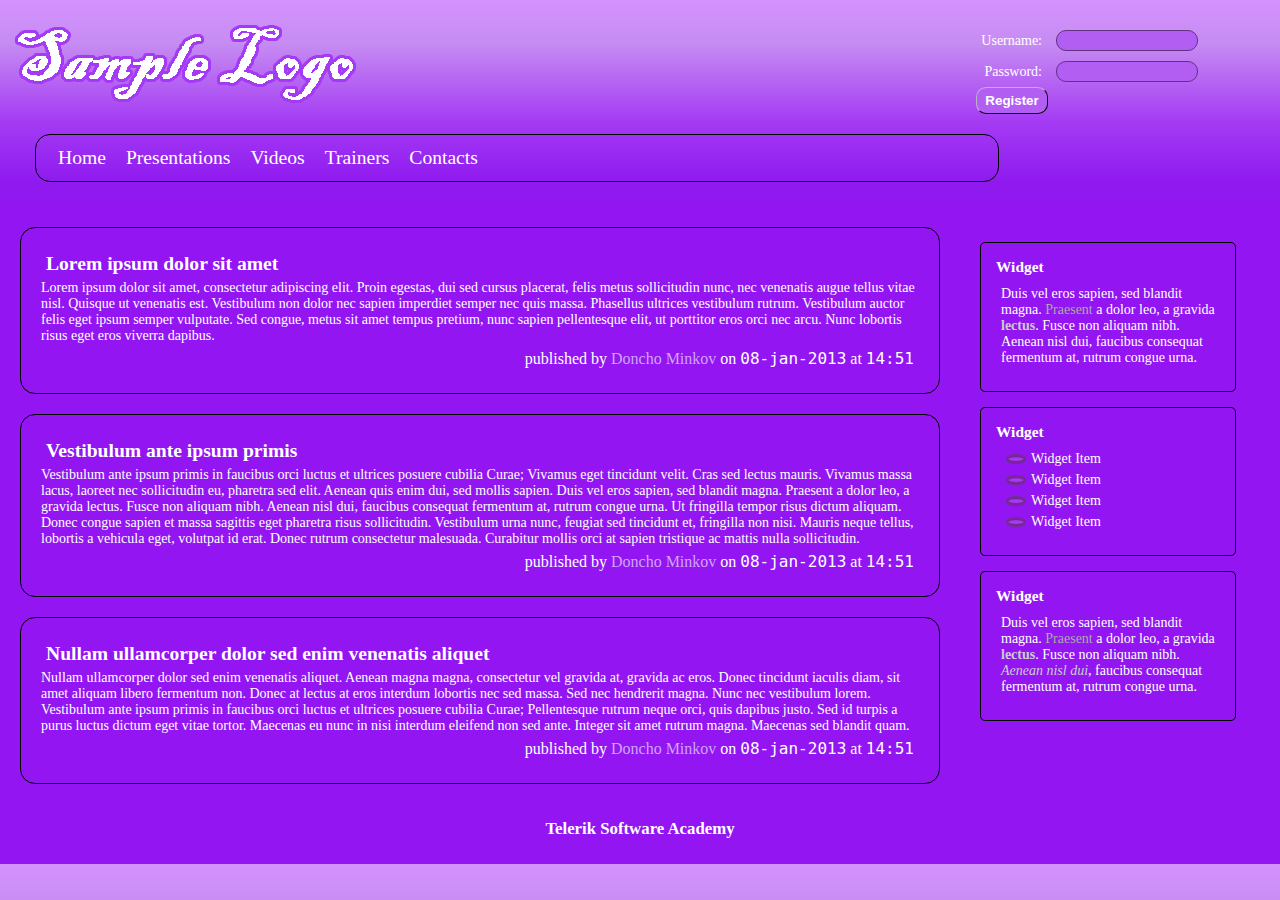
<file: CSSCourse/CSS-Presentation/2. Homework/2. homework.html>
﻿<!DOCTYPE html>
<html xmlns="http://www.w3.org/1999/xhtml">
<head>
    <title>CSS Styling </title>
    <link href="2.%20homework.css" rel="stylesheet" />
</head>
<body>
    <header> 
        <div id="header-container">
            <div id="logo-container">
                <h1>
                    <a href="#">
                        <img src="images/Sample%20Logo.png" alt="Sample logo" />
                    </a>
                </h1>
            </div>
            <div id="reg-form-container">
                <form method="post">
                    <div>
                        <label for="tb-username">Username: </label>
                        <input type="text" id="tb-username" name="tb-username"/><br />
                        <label for="tb-password">Password: </label>
                        <input type="password" id="tb-password" name="tb-password"/>
                    </div>
                    <button id="btn-register">Register</button>
                </form>
            </div>
        </div>
        <nav>
            <ul id="main-nav-list"  class="nav-list">
                <li>
                    <a href="#">Home</a>
                </li>
                <li>
                    <a href="#">Presentations</a>
                    <ul class="nav-list sub-nav-list">
                        <li class="selected">
                            <a href="#">Intro CSS Styling Course</a>
                        </li>
                        <li>
                            <a href="#">CSS Overview</a>
                        </li>
                        <li>
                            <a href="#">CSS Presentation</a>
                        </li>
                        <li>
                            <a href="#">CSS Display</a>
                        </li>
                        <li>
                            <a href="#">CSS Layout</a>
                        </li>
                        <li>
                            <a href="#">SASS</a>
                        </li>
                        <li>
                            <a href="#">LESS</a>
                        </li>
                    </ul>
                </li>
                <li>
                    <a href="#">Videos</a>
                </li>
                <li>
                    <a href="#">Trainers</a>
                </li>
                <li>
                    <a href="#">Contacts</a>
                </li>
            </ul>
        </nav>
    </header>
    <section>
        <article>
            <header>
                <h1>Lorem ipsum dolor sit amet</h1>
            </header>
            <p>Lorem ipsum dolor sit amet, consectetur adipiscing elit. Proin egestas, dui sed cursus placerat, felis metus sollicitudin nunc, nec venenatis augue tellus vitae nisl. Quisque ut venenatis est. Vestibulum non dolor nec sapien imperdiet semper nec quis massa. Phasellus ultrices vestibulum rutrum. Vestibulum auctor felis eget ipsum semper vulputate. Sed congue, metus sit amet tempus pretium, nunc sapien pellentesque elit, ut porttitor eros orci nec arcu. Nunc lobortis risus eget eros viverra dapibus.</p>
            <footer>
                <p>
                    published by
                    <a href="#">Doncho Minkov</a> on
                    <time>08-jan-2013</time> at
                    <time>14:51</time>
                </p>
            </footer>
        </article>
        <article>
            <header>
                <h1>Vestibulum ante ipsum primis</h1>
            </header>
            <p>Vestibulum ante ipsum primis in faucibus orci luctus et ultrices posuere cubilia Curae; Vivamus eget tincidunt velit. Cras sed lectus mauris. Vivamus massa lacus, laoreet nec sollicitudin eu, pharetra sed elit. Aenean quis enim dui, sed mollis sapien. Duis vel eros sapien, sed blandit magna. Praesent a dolor leo, a gravida lectus. Fusce non aliquam nibh. Aenean nisl dui, faucibus consequat fermentum at, rutrum congue urna. Ut fringilla tempor risus dictum aliquam. Donec congue sapien et massa sagittis eget pharetra risus sollicitudin. Vestibulum urna nunc, feugiat sed tincidunt et, fringilla non nisi. Mauris neque tellus, lobortis a vehicula eget, volutpat id erat. Donec rutrum consectetur malesuada. Curabitur mollis orci at sapien tristique ac mattis nulla sollicitudin.</p>
            <footer>
                <p>
                    published by
                    <a href="#">Doncho Minkov</a> on
                    <time>08-jan-2013</time> at
                    <time>14:51</time>
                </p>
            </footer>
        </article>
        <article>
            <header>
                <h1>Nullam ullamcorper dolor sed enim venenatis aliquet</h1>
            </header>
            <p>Nullam ullamcorper dolor sed enim venenatis aliquet. Aenean magna magna, consectetur vel gravida at, gravida ac eros. Donec tincidunt iaculis diam, sit amet aliquam libero fermentum non. Donec at lectus at eros interdum lobortis nec sed massa. Sed nec hendrerit magna. Nunc nec vestibulum lorem. Vestibulum ante ipsum primis in faucibus orci luctus et ultrices posuere cubilia Curae; Pellentesque rutrum neque orci, quis dapibus justo. Sed id turpis a purus luctus dictum eget vitae tortor. Maecenas eu nunc in nisi interdum eleifend non sed ante. Integer sit amet rutrum magna. Maecenas sed blandit quam.	</p>
            <footer>
                <p>
                    published by
                    <a href="#">Doncho Minkov</a> on
                    <time>08-jan-2013</time> at
                    <time>14:51</time>
                </p>
            </footer>
        </article>
    </section>

    <aside>
        <ul>
            <li>
                <h2>Widget</h2>
                <p>
                    Duis vel eros sapien, sed blandit magna.
                    <a href="#">Praesent</a> a dolor leo, a gravida <strong>lectus</strong>. Fusce non aliquam nibh. Aenean nisl dui, faucibus consequat fermentum at, rutrum congue urna.
                </p>
            </li>
            <li>
                <h2>Widget</h2>
                <ul>
                    <li>
                        Widget Item
                    </li>
                    <li>
                        Widget Item
                    </li>
                    <li>
                        Widget Item
                    </li>
                    <li>
                        Widget Item
                    </li>
                </ul>
            </li>
            <li>
                <h2>Widget</h2>
                <p>
                    Duis vel eros sapien, sed blandit magna.
                    <a href="#">Praesent</a> a dolor leo, a gravida <strong>lectus</strong>. Fusce non aliquam nibh. <em>Aenean nisl dui</em>, faucibus consequat fermentum at, rutrum congue urna.
                </p>
            </li>
        </ul>
    </aside>
    <footer>
        <p>
            Telerik Software Academy
        </p>
    </footer>
</body>
</html>
</file>
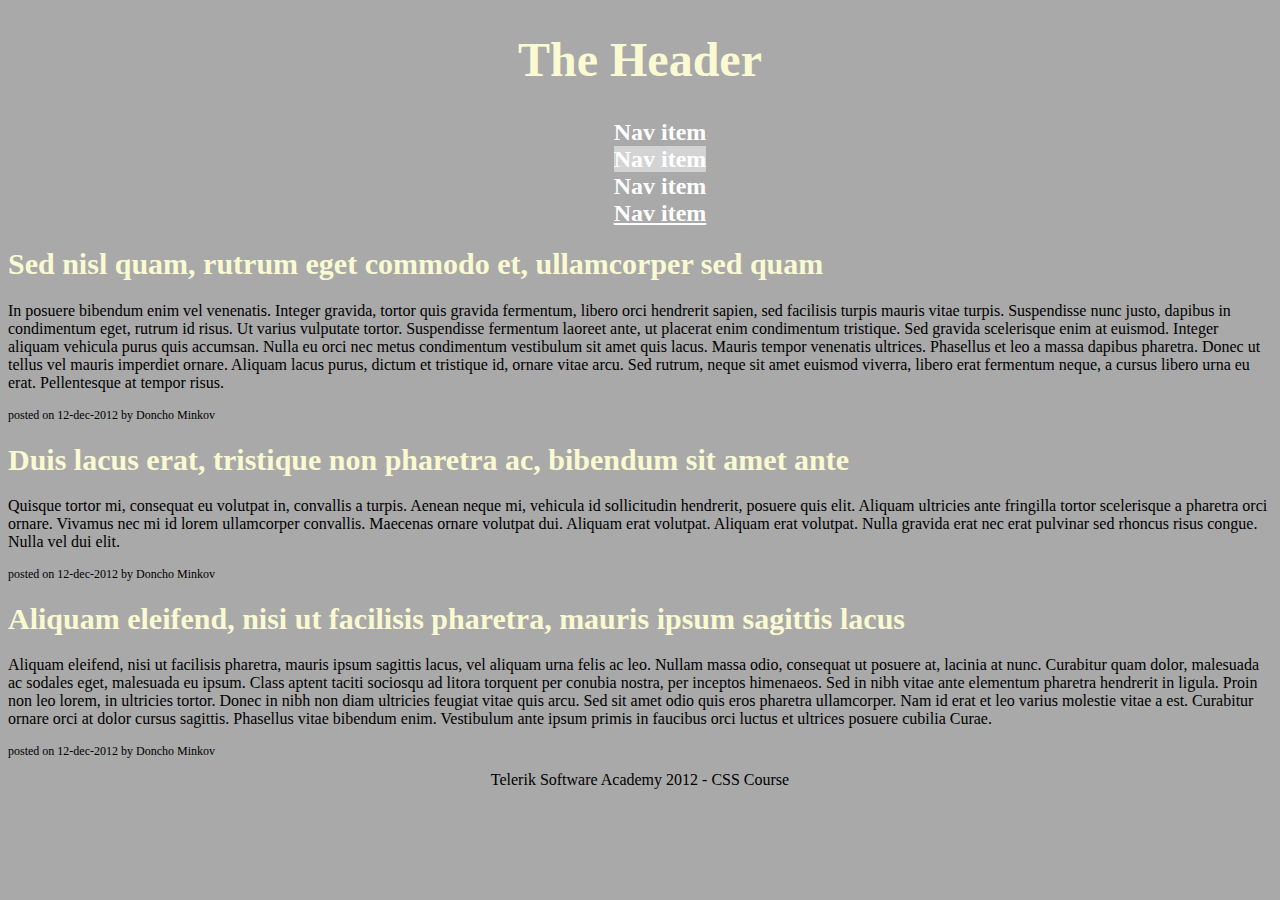
<file: CSSCourse/CSS-Selectors/homework-3/homework-3.html>
﻿<!DOCTYPE html>
<html xmlns="http://www.w3.org/1999/xhtml">
<head>
    <title>Telerik Software Academy 2012 CSS Course</title>
    <link type="text/css" rel="stylesheet" href="styles.css" />
</head>
<body>
    <header>
        <h1>The Header</h1>
        <nav>
            <ul>
                <li>
                    <a href="#">Nav item</a>
                </li>
                <li>
                    <a href="#" class="current">Nav item</a>
                </li>
                <li>
                    <a href="#">Nav item</a>
                </li>
                <li>
                    <a href="#">Nav item</a>
                </li>
            </ul>
        </nav>
    </header>
    <section>
        <article>
            <header>
                <h1>Sed nisl quam, rutrum eget commodo et, ullamcorper sed quam</h1>
            </header>
            <p>In posuere bibendum enim vel venenatis. Integer gravida, tortor quis gravida fermentum, libero orci hendrerit sapien, sed facilisis turpis mauris vitae turpis. Suspendisse nunc justo, dapibus in condimentum eget, rutrum id risus. Ut varius vulputate tortor. Suspendisse fermentum laoreet ante, ut placerat enim condimentum tristique. Sed gravida scelerisque enim at euismod. Integer aliquam vehicula purus quis accumsan. Nulla eu orci nec metus condimentum vestibulum sit amet quis lacus. Mauris tempor venenatis ultrices. Phasellus et leo a massa dapibus pharetra. Donec ut tellus vel mauris imperdiet ornare. Aliquam lacus purus, dictum et tristique id, ornare vitae arcu. Sed rutrum, neque sit amet euismod viverra, libero erat fermentum neque, a cursus libero urna eu erat. Pellentesque at tempor risus.</p>
            <footer>
                <p>posted on 12-dec-2012 by <a href="#">Doncho Minkov</a></p>
            </footer>
        </article>
        <article>
            <header>
                <h1>Duis lacus erat, tristique non pharetra ac, bibendum sit amet ante</h1>
            </header>
            <p>Quisque tortor mi, consequat eu volutpat in, convallis a turpis. Aenean neque mi, vehicula id sollicitudin hendrerit, posuere quis elit. Aliquam ultricies ante fringilla tortor scelerisque a pharetra orci ornare. Vivamus nec mi id lorem ullamcorper convallis. Maecenas ornare volutpat dui. Aliquam erat volutpat. Aliquam erat volutpat. Nulla gravida erat nec erat pulvinar sed rhoncus risus congue. Nulla vel dui elit.</p>
            <footer>
                <p>posted on 12-dec-2012 by <a href="#">Doncho Minkov</a></p>
            </footer>
        </article>
        <article>
            <header>
                <h1>Aliquam eleifend, nisi ut facilisis pharetra, mauris ipsum sagittis lacus</h1>
            </header>
            <p>Aliquam eleifend, nisi ut facilisis pharetra, mauris ipsum sagittis lacus, vel aliquam urna felis ac leo. Nullam massa odio, consequat ut posuere at, lacinia at nunc. Curabitur quam dolor, malesuada ac sodales eget, malesuada eu ipsum. Class aptent taciti sociosqu ad litora torquent per conubia nostra, per inceptos himenaeos. Sed in nibh vitae ante elementum pharetra hendrerit in ligula. Proin non leo lorem, in ultricies tortor. Donec in nibh non diam ultricies feugiat vitae quis arcu. Sed sit amet odio quis eros pharetra ullamcorper. Nam id erat et leo varius molestie vitae a est. Curabitur ornare orci at dolor cursus sagittis. Phasellus vitae bibendum enim. Vestibulum ante ipsum primis in faucibus orci luctus et ultrices posuere cubilia Curae.</p>
            <footer>
                <p>posted on 12-dec-2012 by <a href="#">Doncho Minkov</a></p>
            </footer>
        </article>
    </section>
    <footer>Telerik Software Academy 2012 - CSS Course</footer>
</body>
</html>
</file>
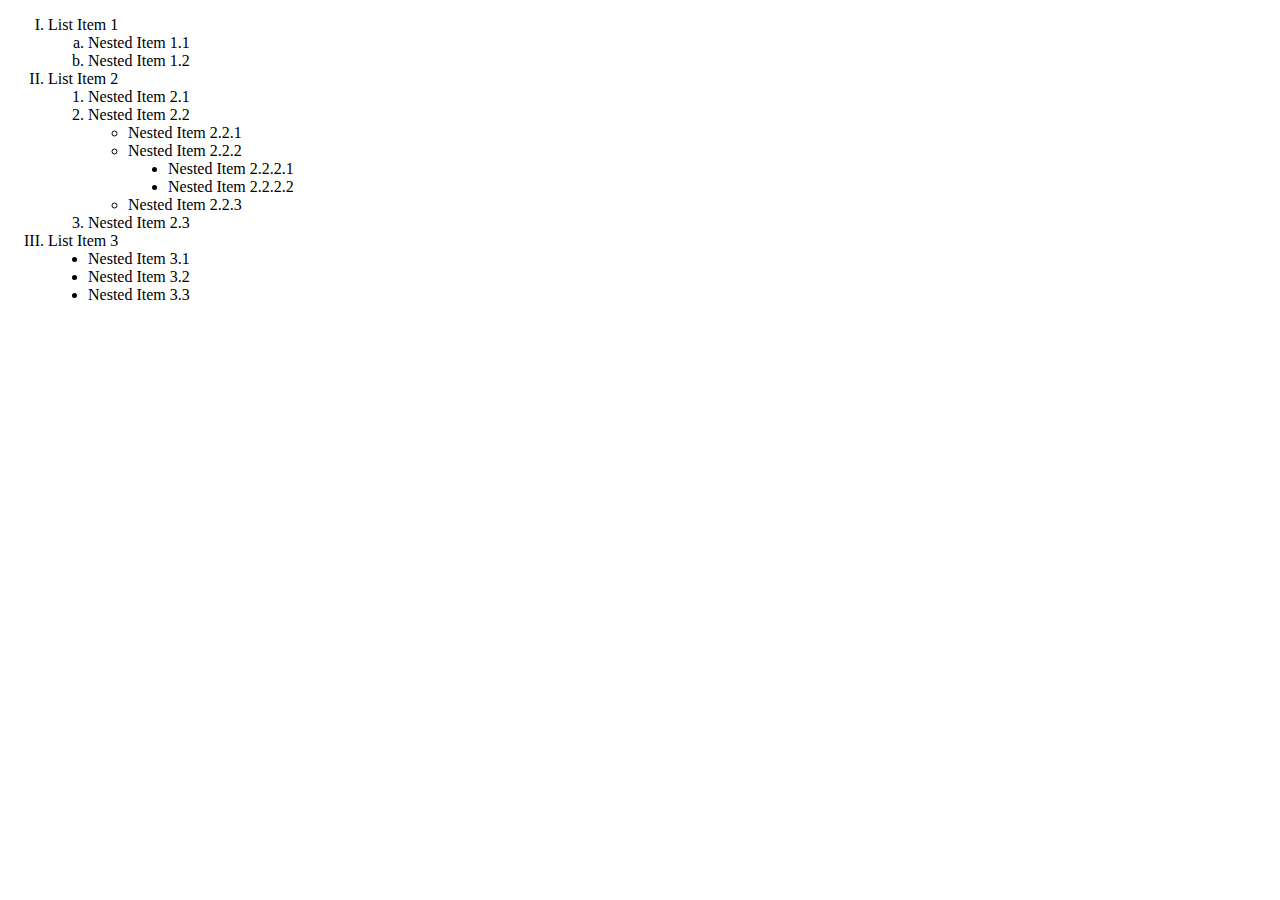
<file: HTMLCourse/HTML5Introduction/PrecendingText/PrecendingText.html>
<!DOCTYPE html>

<html>
    <head>
        <title>Precending text</title>
    </head>
    <body>
        <ol type=  "I">
            <li>List Item 1
                <ol type = "a">
                    <li>Nested Item 1.1</li>
                    <li>Nested Item 1.2</li>
                </ol>
             </li>
            <li>List Item 2
                <ol type = "1">
                    <li>Nested Item 2.1</li>
                    <li>
                        Nested Item 2.2
                        <ul type = "circle">
                            <li>Nested Item 2.2.1</li>
                            <li>
                                Nested Item 2.2.2
                                <ul type ="disc">
                                    <li>Nested Item 2.2.2.1</li>
                                    <li>Nested Item 2.2.2.2</li>
                                </ul>
                            </li>
                            <li>Nested Item 2.2.3</li>
                        </ul>
                    </li>
                    <li>Nested Item 2.3</li>
                </ol>
            </li>
            <li>List Item 3
                <ul type = "disc">
                    <li>Nested Item 3.1</li>
                    <li>Nested Item 3.2</li>
                    <li>Nested Item 3.3</li>
                </ul>
            </li>
        </ol>

    </body>
</html>
</file>
<file: CSSCourse/CSS-Layout/1. Sublists/styles.css>
* {
    padding: 0;
    margin: 0;
}
.sublist {
    display: none;
}
 li:hover ul {
    display: block;
    margin-left: 10px;
   
}
li {
    list-style: none;
}
a {
    text-decoration: none;
    color: black;
    /*font-weight: bold;*/
}
.sublist a {
     color: #988888;
}
ul{
    width: 79px;
}
a.main:hover {
    text-decoration: underline;
}
</file>
<file: CSSCourse/CSS-Layout/2. MusicCatagories/styles.css>
* {
    padding: 0;
    margin: 0;
}

body {
    
}

section#main {
    background-color: #eee;
    width: 400px;
    height: 570px;
    padding: 12px;
    margin-left: 32%;
    margin-top: 12px;
    padding-left: 25px;
    border-radius: 10px;
}
section > section {
    background-color: #fff;
    border: 1px solid #999;
    padding: 15px;
    margin-top: 48px;
    width: 352px;
    height: 88px;
}

img {
    margin-right: 15px;
    border: 1px solid #999;
    float: left;
}

input[type="button"].leftButton{
    width: 73px;
    height: 25px;
}

input[type="button"].rightButton{
    width: 60px;
    height: 25px;
}

input[type="button"] {
    background: left #CC0000 url('Button.png') repeat-y;
    border: 2px solid #E68282;
    border-color: #E68282 #650000 #650000 #9C2828;
    color: #fff;
    padding: 3px 15px 3px 20px;
}

input[type="button"]:hover {
    background-color: #E9E015;
    color: #fff;
}

.buttons {
    position: relative;
    float: right;
    padding-top: 10px;
}

a {
    font-weight: bold;
    text-decoration: none;  
    color: black;
}

a:hover {
    color: #E9E015;
}

p {
    font: 12px arial, sans-serif;
    text-align: left;
}

h1 {
    font: 18px "arial narrow", arial, sans-serif;
}
</file>
<file: CSSCourse/CSS-Layout/3. TotalManagment/styles.css>
* {
    padding: 0;
    margin: 0;
}
body {
    background-image: url('body.png');
}
form {
    padding-left: 15px;
    border-bottom: 1px solid #2E2E2E;
    padding-bottom: 13px;
}
form label {
    font-family: Georgia;
    font-size: 20px;
    font-weight: bold;
    color: #fff;
    margin: 20px;
    vertical-align:  60%;
}
header {
    background-image: url('header.png');
    
}
img {
    margin-top: 17px;
}

input[type="text"] {
    vertical-align: 100%;
    margin-right: 22px;
}

::-webkit-input-placeholder { 
    color:  black;
}
:-moz-placeholder {
    color: Black;    
}
::-moz-placeholder { 
    color:  black;
}
:-ms-input-placeholder { 
    color:  black;
}

input[type="submit"] {
    width: 56px;
    height: 28px;
    vertical-align: 100%;
    background: url('button.gif') 0 0 no-repeat #3A3A3A;
    border: none;
    color: #fff;
}
section h1{
    color: #FBD61A;
    font: 28px;
    font-weight: normal;
    font-family: Georgia;
    display: block;
}
p {
    color: #a4a4a4;
    font: 12px;
    font-family: Arial;
}

span {
    color: White;
}

h1 {
   padding-top: 15px;
   padding-bottom: 15px; 
}

section {
    padding-left: 15px;
    width: 600px;
}
</file>
<file: CSSCourse/CSS-Layout/4. CSS-W3Schools/styles.css>
* {
    padding: 0;
    margin: 0;
}

body {
    background-color: #F1F1F1;
    font-family: verdana,helvetica,arial,sans-serif;
    font-size: 12px;
}

aside#leftSidebar {
    margin-top: 15px;
    width: 12%;
    float: left;
}

aside#leftSidebar section {
    margin-top: 15px;
}

h2 {
    font-size: 14px;
}

aside#leftSidebar section h3{
    color: #900B09;
    font-size: 12px;
}

aside#leftSidebar a{
    color: black;
    text-decoration: none;
}

aside#leftSidebar section a:hover{
    text-decoration: underline;
}

ul li {
    list-style-type: none;
}

section#mainSection {
    float: left;
    background-color: #FFF;
    border: 1px solid #929292;
    width: 74.7%;
    padding: 5px;
    
}

aside#rightSidebar {
    background-color: #fff;
    width: 12%;
    float: right;
}
aside, section#mainSection {
    float: left;
    margin-top: 2px;
}
a {
    color: #9B2321;
}
aside#rightSidebar section section {
    border: 1px solid #929292;
}
section#mainSection h1 {
    margin-top: 15px;
    margin-bottom: 12px;
    font-size: 20px;
}
button {
    padding-top: 3px;
    padding-bottom: 3px;
    margin-top: 10px;
    margin-bottom: 10px;
    border: 1px solid black;
    background-color: white;
    width: 110px;
}

section h2 {
    color: white;
    background-color: #808080;
    margin-top: 3px;
}

section#firstArticle img {
    float: left;
}
#clear {
    clear: both;
}
</file>
<file: CSSCourse/CSS-Presentation/1. LoremIpsum/styles.css>
@font-face{
    font-family: Edwardian Script ITC;
    src: url(EdwardianScriptITC.ttf);
}
body{
    color: #0094ff;
    font-family: Consolas;
}

p:first-letter {
    font-family: Edwardian Script ITC;
    font-size: 34pt;
    color: #0094ff;
}
p:first-line{
    font-weight: bold;
}
</file>
<file: CSSCourse/CSS-Presentation/3. NestedDivs/styles.css>
body {
    margin:0;
    padding:0;
}
body>div {
    width: 46%;  
    margin-top: 16px;
    margin-left: 16px;
}
.visible {
    background: #000;
    border: 1px solid #f00;
    border-radius: 60px;
    margin-right: 8%;
}
</file>
<file: CSSCourse/CSS-Selectors/Countries/styles.css>
body {
    font-family: Arial;
    margin: 0;
    padding: 0;
}
table, th, td{
    border-collapse: collapse;
    padding: 6px;
}
th{
    border: 2px solid #27710A;
    color: white;
    background-color: #56B906;
    font-weight: normal;
    text-align: left;
}
td{
    border-left: 2px solid #BBB99D;
    border-right: 2px solid #BBB99D;
}
tbody tr:nth-child(2n) {
    background-color: #ECECD8;
}
tbody tr:last-child{
    border-bottom: 2px solid #BBB99D;
}

input[type=checkbox] {
	display: none;
}

input[type=checkbox] + label {
    background-color: #D4D0C8;
	border-top: 1px solid #808080;
    border-left: 1px solid #808080;
    border-bottom: 1px solid white;
    border-right: 1px solid white;
	box-shadow: inset 1px 1px 1px #404040;
	padding: 9px;
	border-radius: 0px;
	display: inline-block;
	position: relative;
}

input[type=checkbox] {
	display: none;
}

input[type=checkbox] + label {
    background-color: #D4D0C8;
	border-top: 1px solid #808080;
    border-left: 1px solid #808080;
    border-bottom: 1px solid white;
    border-right: 1px solid white;
	box-shadow: inset 1px 1px 1px #404040;
	padding: 9px;
	border-radius: 0px;
	display: inline-block;
	position: relative;
}

input[type=checkbox] + label:active, input[type=checkbox]:checked + label:active {
	box-shadow: inset 1px 1px 1px #404040;
}

input[type=checkbox]:checked + label {
	background-color: #D4D0C8;
	border-top: 1px solid #808080;
    border-left: 1px solid #808080;
    border-bottom: 1px solid white;
    border-right: 1px solid white;
	box-shadow: inset 1px 1px 1px #404040;
	color: #99a1a7;
}

input[type=checkbox]:checked + label:after {
	content: '\2714';
	font-size: 14px;
	position: absolute;
	top: 0px;
	left: 3px;
	color: #808080;
}
.contactName {
    padding-right: 60px;
}
.city {
    padding-right: 50px;
}
.country {
    padding-right: 55px;
}
.isPromoted {
    padding-right: 20px;
}
.countryName {
    padding-left: 6px;
}
</file>
<file: CSSCourse/CSS-Selectors/Ticket/style.css>
body {
    background-color: #595959;
    color: white;
    font-family: Arial;
    font-size: 16px;
}
h1 {
    color: #BBBBAC;
    font-size: 26px;
    font-weight:normal;
    margin: 0;
    margin-bottom: 15px;
}
table td.info {
    font-style: italic;
    width: 155px;
}
li {
  list-style-type: disc;
  color: #71B47A;
}
#disc {
    width: 13px;
}
#support {
    color: #FF0014;
}
a {
    text-decoration: none;
}
#name, a {
    color: #FFF2B2;
}
#responseTime, #lastAction {
    color: #BBBBBB;
}
#status {
    color: #E06B2A;
    font-weight: bold;
}
.dataRight {
    padding-left: 160px;
}
#name {
    margin-left: 5px;
}
tr.nextData > td {
    padding-bottom: 15px;
}
</file>
<file: CSSCourse/SASS/1. Homework/styles.css>
body, header, section, footer, article, h1, h2, h3, h4, h5, h6, input, button, label, p, fieldset, nav, ul, li, a, span, strong, em {
  margin: 0;
  padding: 0;
  border: 0; }

.clearfix, body header div#header-container, body header nav, body header nav ul, body header nav ul li ul.sub-nav-list, body section, body aside {
  zoom: 1; }
  .clearfix:after, body header div#header-container:after, body header nav:after, body header nav ul:after, body header nav ul li ul.sub-nav-list:after, body section:after, body aside:after {
    display: block;
    height: 0;
    content: "";
    clear: both; }

.borderStyle, body header nav, body section article {
  border: 1px solid black;
  border-radius: 15px; }

body {
  font: 14px normal Arial;
  color: white;
  background: -moz-linear-gradient(top, #dbeaf9 0%, #aabccf 0%, #d492fe 0%, #c68cf2 5%, #a53cf4 14%, #8f1aef 21%, #9215f2 25%, #9215f2 100%);
  background: -webkit-linear-gradient(top, #dbeaf9 0%, #aabccf 0%, #d492fe 0%, #c68cf2 5%, #a53cf4 14%, #8f1aef 21%, #9215f2 25%, #9215f2 100%);
  background: -o-linear-gradient(top, #dbeaf9 0%, #aabccf 0%, #d492fe 0%, #c68cf2 5%, #a53cf4 14%, #8f1aef 21%, #9215f2 25%, #9215f2 100%);
  background: -ms-linear-gradient(top, #dbeaf9 0%, #aabccf 0%, #d492fe 0%, #c68cf2 5%, #a53cf4 14%, #8f1aef 21%, #9215f2 25%, #9215f2 100%);
  background: linear-gradient(to bottom, #dbeaf9 0%, #aabccf 0%, #d492fe 0%, #c68cf2 5%, #a53cf4 14%, #8f1aef 21%, #9215f2 25%, #9215f2 100%); }
  body header {
    padding-top: 25px;
    padding-bottom: 5px;
    padding-right: 15px;
    padding-left: 15px; }
    body header div#header-container div#logo-container {
      float: left;
      position: relative; }
    body header div#header-container div#reg-form-container {
      float: right;
      position: relative;
      right: 5%;
      top: 50%; }
      body header div#header-container div#reg-form-container div {
        text-align: right; }
        body header div#header-container div#reg-form-container div label {
          width: 50px;
          margin: 5px; }
        body header div#header-container div#reg-form-container div input {
          width: 130px;
          border: 1px solid #603382;
          border-radius: 10px;
          padding: 2px 5px;
          margin: 5px;
          background-color: #B35EF3; }
      body header div#header-container div#reg-form-container button {
        margin-left: auto;
        margin-right: auto;
        font-weight: bold;
        border: 1px solid #603382;
        border-style: outset;
        border-radius: 10px;
        border-top-color: #C0AFCE;
        border-left-color: #C0AFCE;
        border-bottom-color: #3C2051;
        border-right-color: #3C2051;
        background-color: #B35EF3;
        color: white;
        padding: 5px 8px; }
        body header div#header-container div#reg-form-container button:hover {
          background-color: #8949b9;
          border-style: inset; }
    body header nav {
      display: inline-block;
      width: 75%;
      margin: 20px 20px 20px 20px;
      padding: 12px;
      border: 1px solid #000; }
      body header nav ul.nav-list {
        list-style-type: none; }
      body header nav ul li {
        float: left;
        margin: 0; }
        body header nav ul li a {
          text-decoration: none;
          padding: 0 10px 0 10px;
          color: white;
          font: 1.4em normal Arial; }
          body header nav ul li a.selected {
            font-weight: bold; }
        body header nav ul li:hover > a {
          text-decoration: underline;
          color: #a8a8a8; }
          body header nav ul li:hover > a + ul {
            display: block; }
        body header nav ul li ul.sub-nav-list {
          position: absolute;
          display: none;
          background-color: rgba(179, 94, 243, 0.9);
          border-radius: 5px; }
          body header nav ul li ul.sub-nav-list li {
            float: none;
            margin: 0 15px;
            padding: 10px 0;
            border-bottom: 1px solid black; }
            body header nav ul li ul.sub-nav-list li:last-of-type {
              border-bottom: none; }
            body header nav ul li ul.sub-nav-list li > a {
              font-size: 1.2em;
              color: #fff; }
  body section {
    width: 75%;
    float: left;
    color: black; }
    body section article {
      margin: 20px;
      padding: 20px;
      color: white; }
      body section article header {
        background: none;
        padding: 5px; }
        body section article header h1 {
          font-size: 1.4em;
          padding: 0; }
      body section article footer {
        padding: 5px; }
        body section article footer p {
          font-size: 16px;
          text-align: right;
          font-weight: normal; }
          body section article footer p time {
            font-family: Consolas, 'Lucida Console', 'DejaVu Sans Mono', monospace; }
          body section article footer p a {
            color: #D0A3F7;
            text-decoration: none; }
            body section article footer p a:hover {
              text-decoration: underline; }
  body aside {
    float: left;
    width: 20%;
    margin: 20px; }
    body aside > ul {
      list-style-type: none; }
      body aside > ul > li {
        margin: 15px 0;
        padding: 15px;
        border: 1px solid black;
        border-radius: 5px; }
        body aside > ul > li h2 {
          font-size: 1.1em;
          font-weight: bold; }
        body aside > ul > li p {
          margin-top: 10px;
          margin-right: 5px;
          margin-bottom: 10px;
          margin-left: 5px;
          font-size: 14px; }
          body aside > ul > li p a {
            color: #aaaaaa;
            text-decoration: none; }
          body aside > ul > li p strong {
            color: #cccccc;
            font-weight: bold;
            font-style: normal; }
          body aside > ul > li p em {
            color: #cccccc;
            font-weight: normal;
            font-style: italic; }
        body aside > ul > li ul {
          list-style-type: none;
          margin-top: 10px;
          margin-right: 0;
          margin-bottom: 10px;
          margin-left: 0px; }
          body aside > ul > li ul li {
            margin-top: 5px;
            margin-left: 10px;
            margin-bottom: 0px;
            margin-right: 0px;
            background: url(images/li-dot.png) no-repeat;
            background-position: 0 50%;
            padding-left: 25px; }
  body footer {
    clear: both;
    padding-top: 15px;
    padding-bottom: 25px;
    padding-right: 0px;
    padding-left: 0px; }
    body footer p {
      font-size: 1.2em;
      font-weight: bold;
      text-align: center; }
</file>
<file: CSSCourse/SASS/2. WebGallery/styles.css>
.nonvisible, body ul#biggerImg input, body ul#biggerImg input + label {
  display: none; }

.visible, body ul#biggerImg input:checked + label {
  display: block; }

body, label, ul, li, img, input {
  border: 0;
  padding: 0;
  margin: 0; }

body ul {
  list-style-type: none; }
  body ul#thumbnail {
    margin-left: 15%;
    margin-top: 1%; }
    body ul#thumbnail li {
      display: inline-block; }
      body ul#thumbnail li img {
        width: 150px;
        height: 150px;
        margin-right: 5px; }
  body ul#biggerImg {
    margin-left: 15%;
    margin-top: 2%; }
</file>
<file: CSSCourse/CSS-Selectors/homework-3/styles.css>
body {
    background-color: #A9A9A9;
    font-family: 'Times New Roman';
    font-size: 12pt;
}
h1 {
    color: #FAFAD2;
    text-align: center;
    font-size: 48px;
}
nav {
    text-align: center;
    text-decoration-style: none;
}
ul {
   list-style-type: none; 
}
nav ul li a{
    text-decoration: none;
    color: white;
    font-weight: bold;
    font-size: 24px;
}
.current {
    background-color: #D3D3D3;
}
li:last-child a{
    text-decoration: underline;
}
p a {
    text-decoration: none;
    color: black;
}
p a:hover {
    text-decoration: underline;
    color: black;
}
section + footer{
    text-align: center;
}
article footer {
    font-size: 12px;
}
article h1 {
    text-align: left;
    font-size: 30px;
}
</file>
